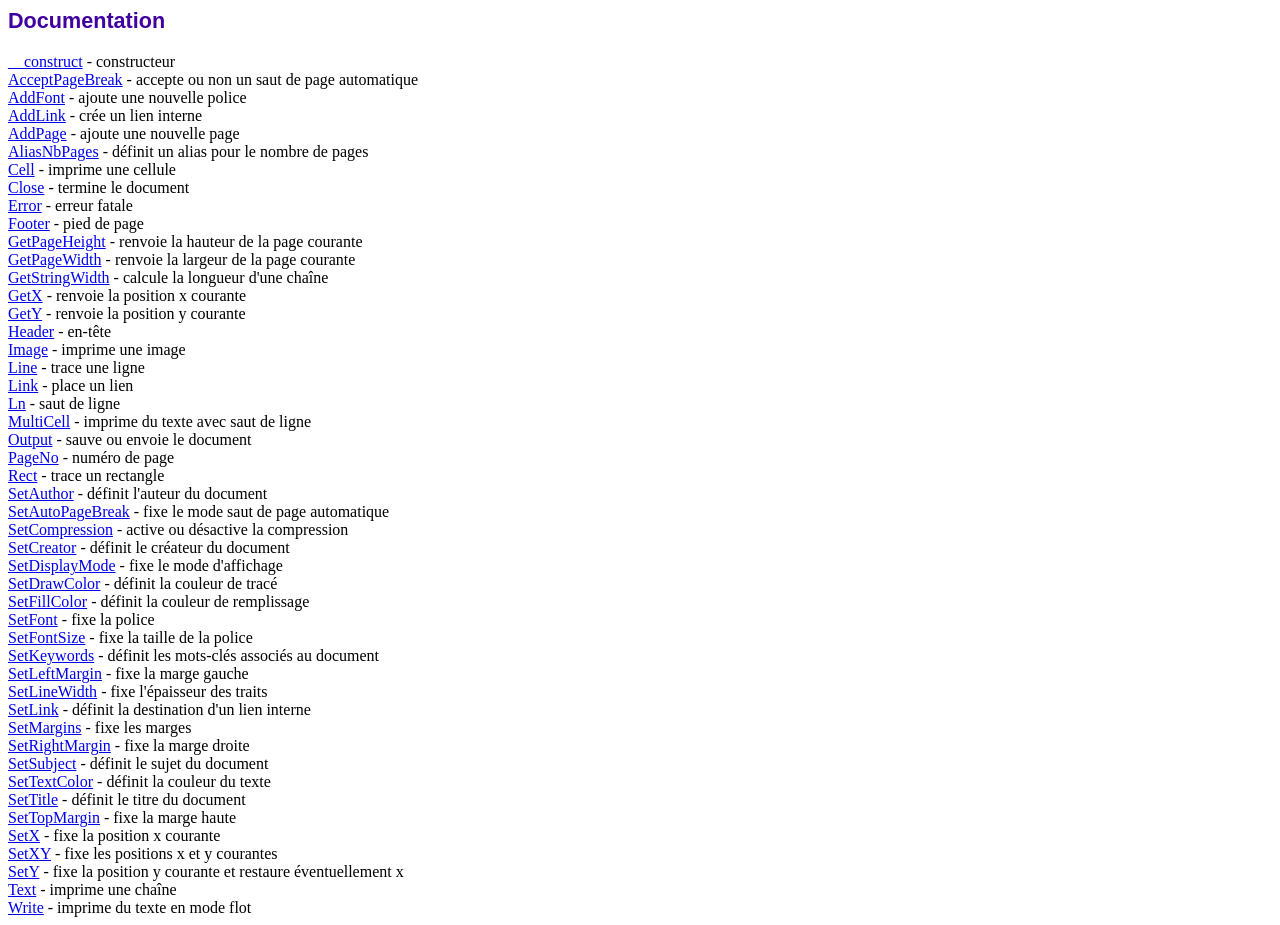
<file: PHPpure/fpdf/doc/index.htm>
<!DOCTYPE html PUBLIC "-//W3C//DTD HTML 4.01 Transitional//EN">
<html>
<head>
<meta http-equiv="Content-Type" content="text/html; charset=UTF-8">
<title>Documentation</title>
<link type="text/css" rel="stylesheet" href="../fpdf.css">
</head>
<body>
<h1>Documentation</h1>
<a href="__construct.htm">__construct</a> - constructeur<br>
<a href="acceptpagebreak.htm">AcceptPageBreak</a> - accepte ou non un saut de page automatique<br>
<a href="addfont.htm">AddFont</a> - ajoute une nouvelle police<br>
<a href="addlink.htm">AddLink</a> - crée un lien interne<br>
<a href="addpage.htm">AddPage</a> - ajoute une nouvelle page<br>
<a href="aliasnbpages.htm">AliasNbPages</a> - définit un alias pour le nombre de pages<br>
<a href="cell.htm">Cell</a> - imprime une cellule<br>
<a href="close.htm">Close</a> - termine le document<br>
<a href="error.htm">Error</a> - erreur fatale<br>
<a href="footer.htm">Footer</a> - pied de page<br>
<a href="getpageheight.htm">GetPageHeight</a> - renvoie la hauteur de la page courante<br>
<a href="getpagewidth.htm">GetPageWidth</a> - renvoie la largeur de la page courante<br>
<a href="getstringwidth.htm">GetStringWidth</a> - calcule la longueur d'une chaîne<br>
<a href="getx.htm">GetX</a> - renvoie la position x courante<br>
<a href="gety.htm">GetY</a> - renvoie la position y courante<br>
<a href="header.htm">Header</a> - en-tête<br>
<a href="image.htm">Image</a> - imprime une image<br>
<a href="line.htm">Line</a> - trace une ligne<br>
<a href="link.htm">Link</a> - place un lien<br>
<a href="ln.htm">Ln</a> - saut de ligne<br>
<a href="multicell.htm">MultiCell</a> - imprime du texte avec saut de ligne<br>
<a href="output.htm">Output</a> - sauve ou envoie le document<br>
<a href="pageno.htm">PageNo</a> - numéro de page<br>
<a href="rect.htm">Rect</a> - trace un rectangle<br>
<a href="setauthor.htm">SetAuthor</a> - définit l'auteur du document<br>
<a href="setautopagebreak.htm">SetAutoPageBreak</a> - fixe le mode saut de page automatique<br>
<a href="setcompression.htm">SetCompression</a> - active ou désactive la compression<br>
<a href="setcreator.htm">SetCreator</a> - définit le créateur du document<br>
<a href="setdisplaymode.htm">SetDisplayMode</a> - fixe le mode d'affichage<br>
<a href="setdrawcolor.htm">SetDrawColor</a> - définit la couleur de tracé<br>
<a href="setfillcolor.htm">SetFillColor</a> - définit la couleur de remplissage<br>
<a href="setfont.htm">SetFont</a> - fixe la police<br>
<a href="setfontsize.htm">SetFontSize</a> - fixe la taille de la police<br>
<a href="setkeywords.htm">SetKeywords</a> - définit les mots-clés associés au document<br>
<a href="setleftmargin.htm">SetLeftMargin</a> - fixe la marge gauche<br>
<a href="setlinewidth.htm">SetLineWidth</a> - fixe l'épaisseur des traits<br>
<a href="setlink.htm">SetLink</a> - définit la destination d'un lien interne<br>
<a href="setmargins.htm">SetMargins</a> - fixe les marges<br>
<a href="setrightmargin.htm">SetRightMargin</a> - fixe la marge droite<br>
<a href="setsubject.htm">SetSubject</a> - définit le sujet du document<br>
<a href="settextcolor.htm">SetTextColor</a> - définit la couleur du texte<br>
<a href="settitle.htm">SetTitle</a> - définit le titre du document<br>
<a href="settopmargin.htm">SetTopMargin</a> - fixe la marge haute<br>
<a href="setx.htm">SetX</a> - fixe la position x courante<br>
<a href="setxy.htm">SetXY</a> - fixe les positions x et y courantes<br>
<a href="sety.htm">SetY</a> - fixe la position y courante et restaure éventuellement x<br>
<a href="text.htm">Text</a> - imprime une chaîne<br>
<a href="write.htm">Write</a> - imprime du texte en mode flot<br>
</body>
</html>
</file>
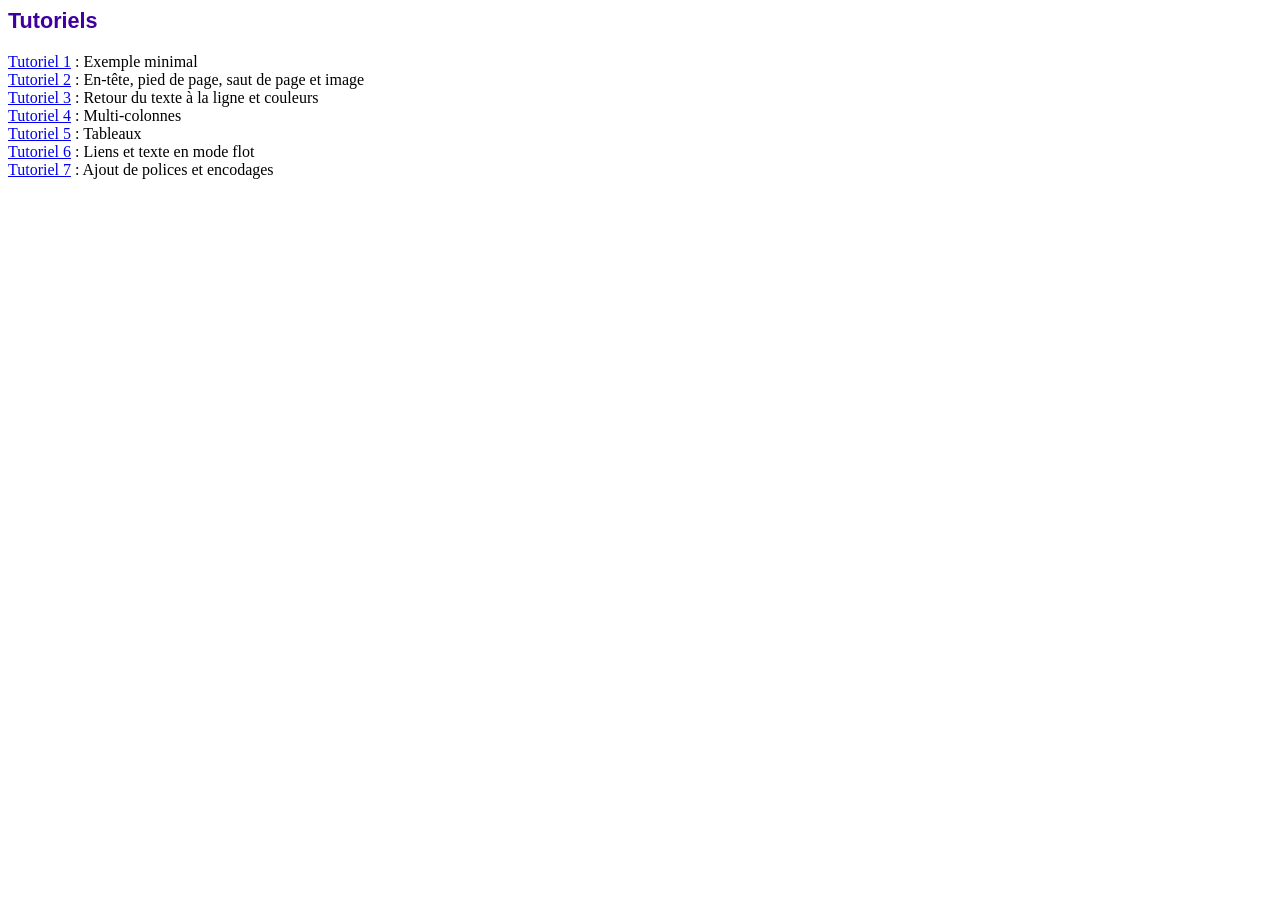
<file: PHPpure/fpdf/tutorial/index.htm>
<!DOCTYPE html PUBLIC "-//W3C//DTD HTML 4.01 Transitional//EN">
<html>
<head>
<meta http-equiv="Content-Type" content="text/html; charset=UTF-8">
<title>Tutoriels</title>
<link type="text/css" rel="stylesheet" href="../fpdf.css">
</head>
<body>
<h1>Tutoriels</h1>
<ul style="list-style-type:none; margin-left:0; padding-left:0">
<li><a href="tuto1.htm">Tutoriel 1</a> : Exemple minimal</li>
<li><a href="tuto2.htm">Tutoriel 2</a> : En-tête, pied de page, saut de page et image</li>
<li><a href="tuto3.htm">Tutoriel 3</a> : Retour du texte à la ligne et couleurs</li>
<li><a href="tuto4.htm">Tutoriel 4</a> : Multi-colonnes</li>
<li><a href="tuto5.htm">Tutoriel 5</a> : Tableaux</li>
<li><a href="tuto6.htm">Tutoriel 6</a> : Liens et texte en mode flot</li>
<li><a href="tuto7.htm">Tutoriel 7</a> : Ajout de polices et encodages</li>
</ul>
</body>
</html>
</file>
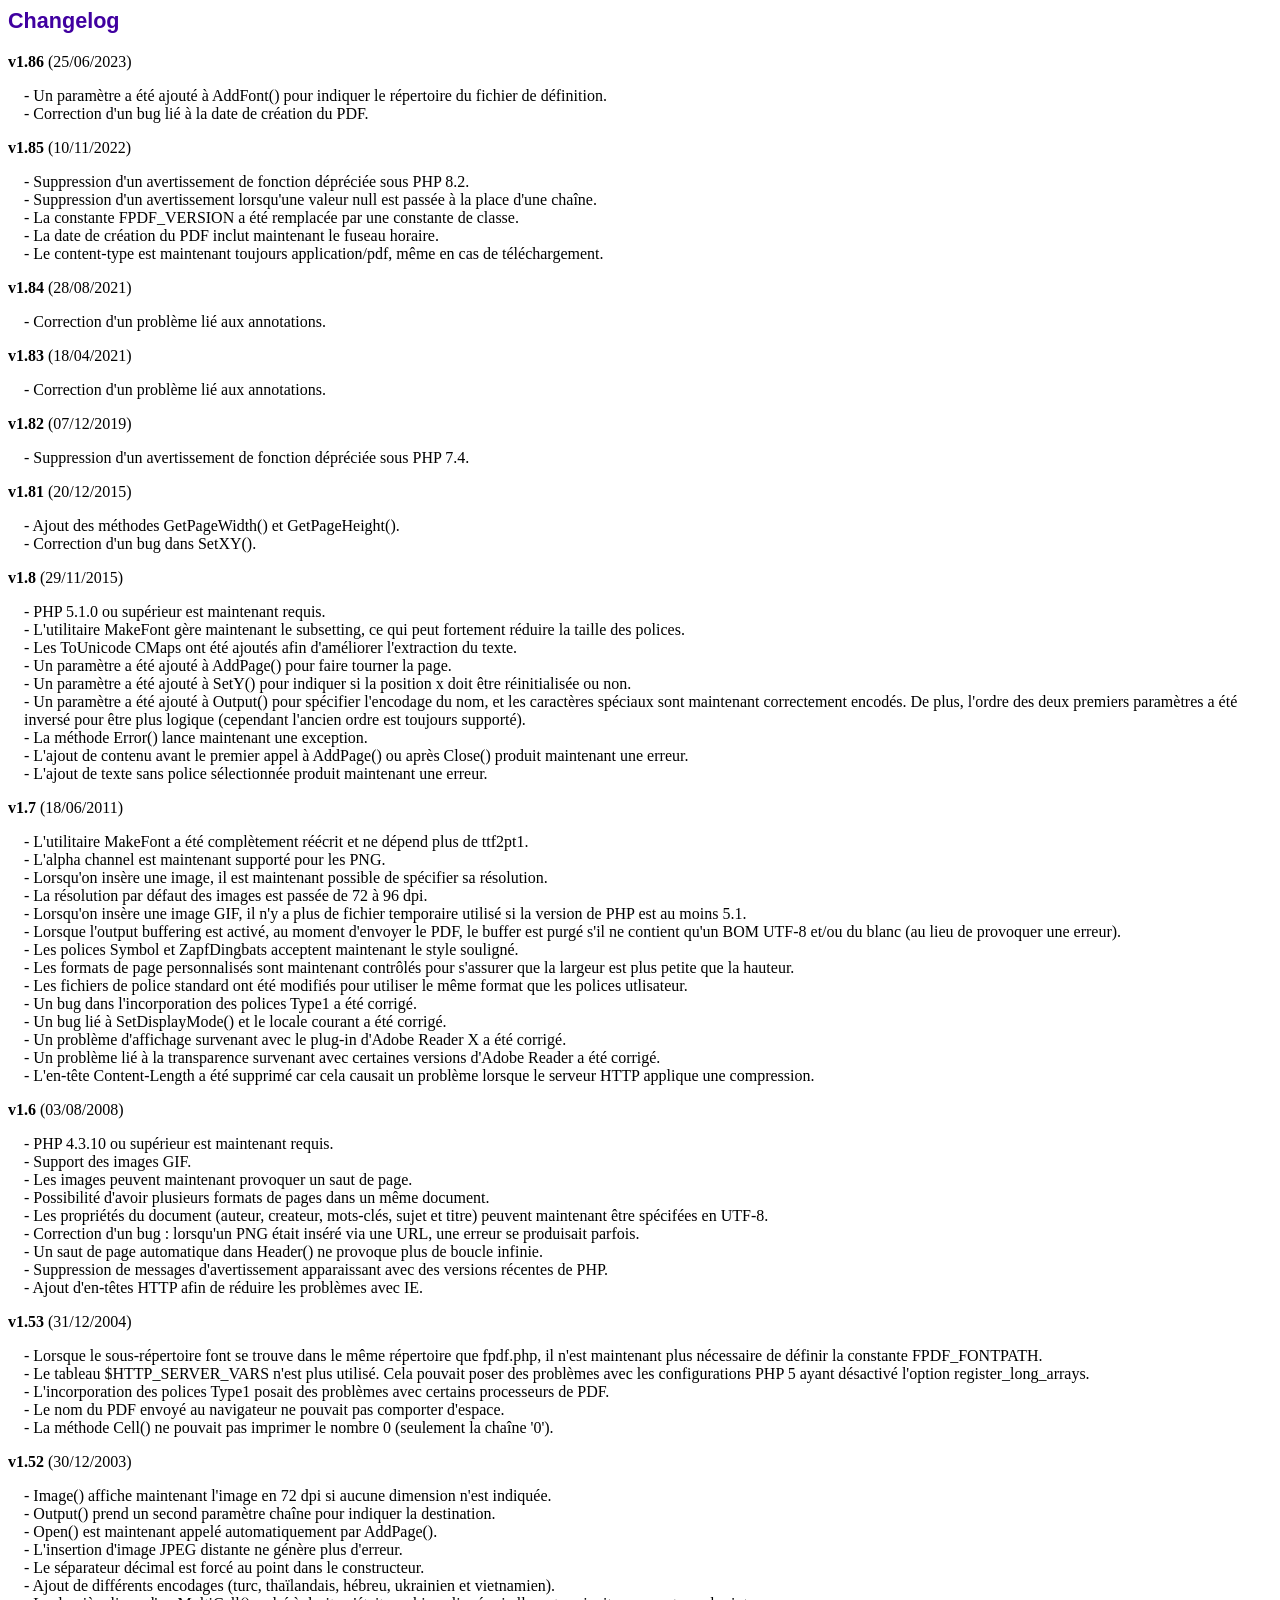
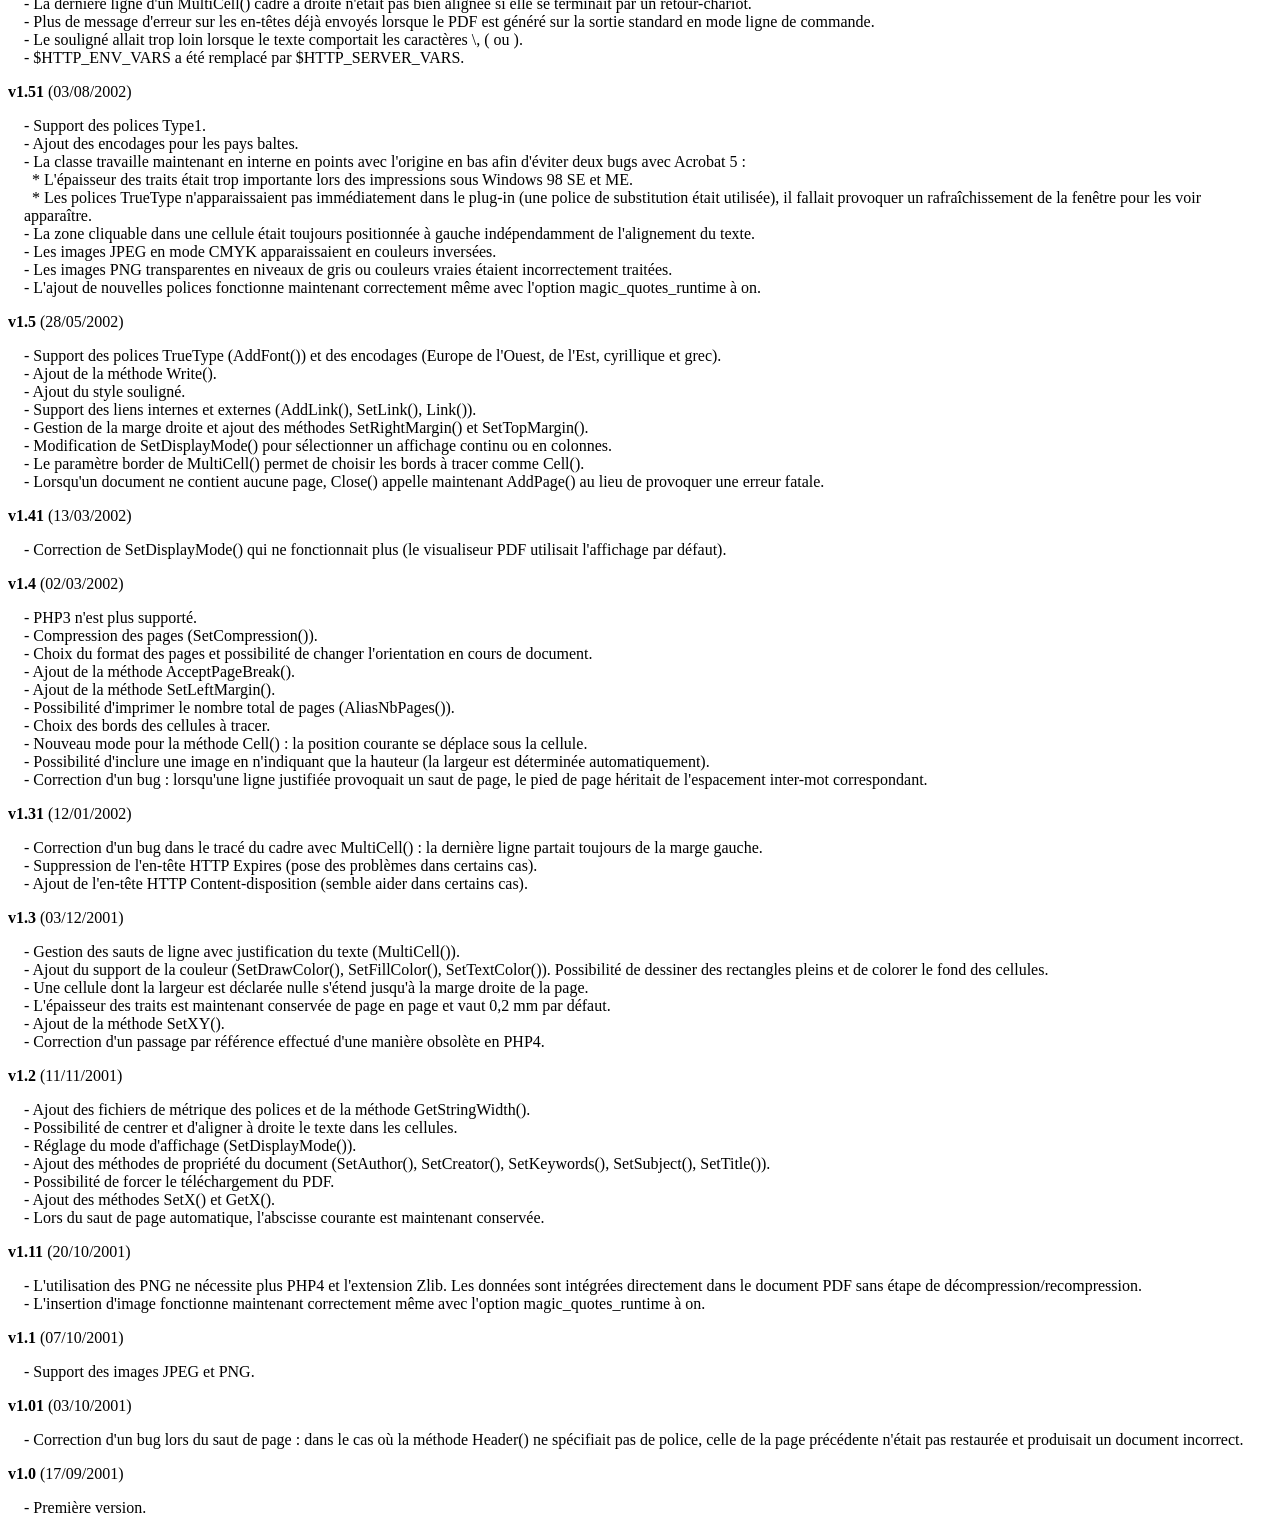
<file: PHPpure/fpdf/changelog.htm>
<!DOCTYPE html PUBLIC "-//W3C//DTD HTML 4.01 Transitional//EN">
<html>
<head>
<meta http-equiv="Content-Type" content="text/html; charset=UTF-8">
<title>Changelog</title>
<link type="text/css" rel="stylesheet" href="fpdf.css">
<style type="text/css">
dd {margin:1em 0 1em 1em}
</style>
</head>
<body>
<h1>Changelog</h1>
<dl>
<dt><strong>v1.86</strong> (25/06/2023)</dt>
<dd>
- Un paramètre a été ajouté à AddFont() pour indiquer le répertoire du fichier de définition.<br>
- Correction d'un bug lié à la date de création du PDF.<br>
</dd>
<dt><strong>v1.85</strong> (10/11/2022)</dt>
<dd>
- Suppression d'un avertissement de fonction dépréciée sous PHP 8.2.<br>
- Suppression d'un avertissement lorsqu'une valeur null est passée à la place d'une chaîne.<br>
- La constante FPDF_VERSION a été remplacée par une constante de classe.<br>
- La date de création du PDF inclut maintenant le fuseau horaire.<br>
- Le content-type est maintenant toujours application/pdf, même en cas de téléchargement.<br>
</dd>
<dt><strong>v1.84</strong> (28/08/2021)</dt>
<dd>
- Correction d'un problème lié aux annotations.<br>
</dd>
<dt><strong>v1.83</strong> (18/04/2021)</dt>
<dd>
- Correction d'un problème lié aux annotations.<br>
</dd>
<dt><strong>v1.82</strong> (07/12/2019)</dt>
<dd>
- Suppression d'un avertissement de fonction dépréciée sous PHP 7.4.<br>
</dd>
<dt><strong>v1.81</strong> (20/12/2015)</dt>
<dd>
- Ajout des méthodes GetPageWidth() et GetPageHeight().<br>
- Correction d'un bug dans SetXY().<br>
</dd>
<dt><strong>v1.8</strong> (29/11/2015)</dt>
<dd>
- PHP 5.1.0 ou supérieur est maintenant requis.<br>
- L'utilitaire MakeFont gère maintenant le subsetting, ce qui peut fortement réduire la taille des polices.<br>
- Les ToUnicode CMaps ont été ajoutés afin d'améliorer l'extraction du texte.<br>
- Un paramètre a été ajouté à AddPage() pour faire tourner la page.<br>
- Un paramètre a été ajouté à SetY() pour indiquer si la position x doit être réinitialisée ou non.<br>
- Un paramètre a été ajouté à Output() pour spécifier l'encodage du nom, et les caractères spéciaux sont maintenant correctement encodés. De plus, l'ordre des deux premiers paramètres a été inversé pour être plus logique (cependant l'ancien ordre est toujours supporté).<br>
- La méthode Error() lance maintenant une exception.<br>
- L'ajout de contenu avant le premier appel à AddPage() ou après Close() produit maintenant une erreur.<br>
- L'ajout de texte sans police sélectionnée produit maintenant une erreur.<br>
</dd>
<dt><strong>v1.7</strong> (18/06/2011)</dt>
<dd>
- L'utilitaire MakeFont a été complètement réécrit et ne dépend plus de ttf2pt1.<br>
- L'alpha channel est maintenant supporté pour les PNG.<br>
- Lorsqu'on insère une image, il est maintenant possible de spécifier sa résolution.<br>
- La résolution par défaut des images est passée de 72 à 96 dpi.<br>
- Lorsqu'on insère une image GIF, il n'y a plus de fichier temporaire utilisé si la version de PHP est au moins 5.1.<br>
- Lorsque l'output buffering est activé, au moment d'envoyer le PDF, le buffer est purgé s'il ne contient qu'un BOM UTF-8 et/ou du blanc (au lieu de provoquer une erreur).<br>
- Les polices Symbol et ZapfDingbats acceptent maintenant le style souligné.<br>
- Les formats de page personnalisés sont maintenant contrôlés pour s'assurer que la largeur est plus petite que la hauteur.<br>
- Les fichiers de police standard ont été modifiés pour utiliser le même format que les polices utlisateur.<br>
- Un bug dans l'incorporation des polices Type1 a été corrigé.<br>
- Un bug lié à SetDisplayMode() et le locale courant a été corrigé.<br>
- Un problème d'affichage survenant avec le plug-in d'Adobe Reader X a été corrigé.<br>
- Un problème lié à la transparence survenant avec certaines versions d'Adobe Reader a été corrigé.<br>
- L'en-tête Content-Length a été supprimé car cela causait un problème lorsque le serveur HTTP applique une compression.<br>
</dd>
<dt><strong>v1.6</strong> (03/08/2008)</dt>
<dd>
- PHP 4.3.10 ou supérieur est maintenant requis.<br>
- Support des images GIF.<br>
- Les images peuvent maintenant provoquer un saut de page.<br>
- Possibilité d'avoir plusieurs formats de pages dans un même document.<br>
- Les propriétés du document (auteur, createur, mots-clés, sujet et titre) peuvent maintenant être spécifées en UTF-8.<br>
- Correction d'un bug : lorsqu'un PNG était inséré via une URL, une erreur se produisait parfois.<br>
- Un saut de page automatique dans Header() ne provoque plus de boucle infinie.<br>
- Suppression de messages d'avertissement apparaissant avec des versions récentes de PHP.<br>
- Ajout d'en-têtes HTTP afin de réduire les problèmes avec IE.<br>
</dd>
<dt><strong>v1.53</strong> (31/12/2004)</dt>
<dd>
- Lorsque le sous-répertoire font se trouve dans le même répertoire que fpdf.php, il n'est maintenant plus nécessaire de définir la constante FPDF_FONTPATH.<br>
- Le tableau $HTTP_SERVER_VARS n'est plus utilisé. Cela pouvait poser des problèmes avec les configurations PHP 5 ayant désactivé l'option register_long_arrays.<br>
- L'incorporation des polices Type1 posait des problèmes avec certains processeurs de PDF.<br>
- Le nom du PDF envoyé au navigateur ne pouvait pas comporter d'espace.<br>
- La méthode Cell() ne pouvait pas imprimer le nombre 0 (seulement la chaîne '0').<br>
</dd>
<dt><strong>v1.52</strong> (30/12/2003)</dt>
<dd>
- Image() affiche maintenant l'image en 72 dpi si aucune dimension n'est indiquée.<br>
- Output() prend un second paramètre chaîne pour indiquer la destination.<br>
- Open() est maintenant appelé automatiquement par AddPage().<br>
- L'insertion d'image JPEG distante ne génère plus d'erreur.<br>
- Le séparateur décimal est forcé au point dans le constructeur.<br>
- Ajout de différents encodages (turc, thaïlandais, hébreu, ukrainien et vietnamien).<br>
- La dernière ligne d'un MultiCell() cadré à droite n'était pas bien alignée si elle se terminait par un retour-chariot.<br>
- Plus de message d'erreur sur les en-têtes déjà envoyés lorsque le PDF est généré sur la sortie standard en mode ligne de commande.<br>
- Le souligné allait trop loin lorsque le texte comportait les caractères \, ( ou ).<br>
- $HTTP_ENV_VARS a été remplacé par $HTTP_SERVER_VARS.<br>
</dd>
<dt><strong>v1.51</strong> (03/08/2002)</dt>
<dd>
- Support des polices Type1.<br>
- Ajout des encodages pour les pays baltes.<br>
- La classe travaille maintenant en interne en points avec l'origine en bas afin d'éviter deux bugs avec Acrobat 5 :<br>&nbsp;&nbsp;* L'épaisseur des traits était trop importante lors des impressions sous Windows 98 SE et ME.<br>&nbsp;&nbsp;* Les polices TrueType n'apparaissaient pas immédiatement dans le plug-in (une police de substitution était utilisée), il fallait provoquer un rafraîchissement de la fenêtre pour les voir apparaître.<br>
- La zone cliquable dans une cellule était toujours positionnée à gauche indépendamment de l'alignement du texte.<br>
- Les images JPEG en mode CMYK apparaissaient en couleurs inversées.<br>
- Les images PNG transparentes en niveaux de gris ou couleurs vraies étaient incorrectement traitées.<br>
- L'ajout de nouvelles polices fonctionne maintenant correctement même avec l'option magic_quotes_runtime à on.<br>
</dd>
<dt><strong>v1.5</strong> (28/05/2002)</dt>
<dd>
- Support des polices TrueType (AddFont()) et des encodages (Europe de l'Ouest, de l'Est, cyrillique et grec).<br>
- Ajout de la méthode Write().<br>
- Ajout du style souligné.<br>
- Support des liens internes et externes (AddLink(), SetLink(), Link()).<br>
- Gestion de la marge droite et ajout des méthodes SetRightMargin() et SetTopMargin().<br>
- Modification de SetDisplayMode() pour sélectionner un affichage continu ou en colonnes.<br>
- Le paramètre border de MultiCell() permet de choisir les bords à tracer comme Cell().<br>
- Lorsqu'un document ne contient aucune page, Close() appelle maintenant AddPage() au lieu de provoquer une erreur fatale.<br>
</dd>
<dt><strong>v1.41</strong> (13/03/2002)</dt>
<dd>
- Correction de SetDisplayMode() qui ne fonctionnait plus (le visualiseur PDF utilisait l'affichage par défaut).<br>
</dd>
<dt><strong>v1.4</strong> (02/03/2002)</dt>
<dd>
- PHP3 n'est plus supporté.<br>
- Compression des pages (SetCompression()).<br>
- Choix du format des pages et possibilité de changer l'orientation en cours de document.<br>
- Ajout de la méthode AcceptPageBreak().<br>
- Ajout de la méthode SetLeftMargin().<br>
- Possibilité d'imprimer le nombre total de pages (AliasNbPages()).<br>
- Choix des bords des cellules à tracer.<br>
- Nouveau mode pour la méthode Cell() : la position courante se déplace sous la cellule.<br>
- Possibilité d'inclure une image en n'indiquant que la hauteur (la largeur est déterminée automatiquement).<br>
- Correction d'un bug : lorsqu'une ligne justifiée provoquait un saut de page, le pied de page héritait de l'espacement inter-mot correspondant.<br>
</dd>
<dt><strong>v1.31</strong> (12/01/2002)</dt>
<dd>
- Correction d'un bug dans le tracé du cadre avec MultiCell() : la dernière ligne partait toujours de la marge gauche.<br>
- Suppression de l'en-tête HTTP Expires (pose des problèmes dans certains cas).<br>
- Ajout de l'en-tête HTTP Content-disposition (semble aider dans certains cas).<br>
</dd>
<dt><strong>v1.3</strong> (03/12/2001)</dt>
<dd>
- Gestion des sauts de ligne avec justification du texte (MultiCell()).<br>
- Ajout du support de la couleur (SetDrawColor(), SetFillColor(), SetTextColor()). Possibilité de dessiner des rectangles pleins et de colorer le fond des cellules.<br>
- Une cellule dont la largeur est déclarée nulle s'étend jusqu'à la marge droite de la page.<br>
- L'épaisseur des traits est maintenant conservée de page en page et vaut 0,2 mm par défaut.<br>
- Ajout de la méthode SetXY().<br>
- Correction d'un passage par référence effectué d'une manière obsolète en PHP4.<br>
</dd>
<dt><strong>v1.2</strong> (11/11/2001)</dt>
<dd>
- Ajout des fichiers de métrique des polices et de la méthode GetStringWidth().<br>
- Possibilité de centrer et d'aligner à droite le texte dans les cellules.<br>
- Réglage du mode d'affichage (SetDisplayMode()).<br>
- Ajout des méthodes de propriété du document (SetAuthor(), SetCreator(), SetKeywords(), SetSubject(), SetTitle()).<br>
- Possibilité de forcer le téléchargement du PDF.<br>
- Ajout des méthodes SetX() et GetX().<br>
- Lors du saut de page automatique, l'abscisse courante est maintenant conservée.<br>
</dd>
<dt><strong>v1.11</strong> (20/10/2001)</dt>
<dd>
- L'utilisation des PNG ne nécessite plus PHP4 et l'extension Zlib. Les données sont intégrées directement dans le document PDF sans étape de décompression/recompression.<br>
- L'insertion d'image fonctionne maintenant correctement même avec l'option magic_quotes_runtime à on.<br>
</dd>
<dt><strong>v1.1</strong> (07/10/2001)</dt>
<dd>
- Support des images JPEG et PNG.<br>
</dd>
<dt><strong>v1.01</strong> (03/10/2001)</dt>
<dd>
- Correction d'un bug lors du saut de page : dans le cas où la méthode Header() ne spécifiait pas de police, celle de la page précédente n'était pas restaurée et produisait un document incorrect.<br>
</dd>
<dt><strong>v1.0</strong> (17/09/2001)</dt>
<dd>
- Première version.<br>
</dd>
</dl>
</body>
</html>
</file>
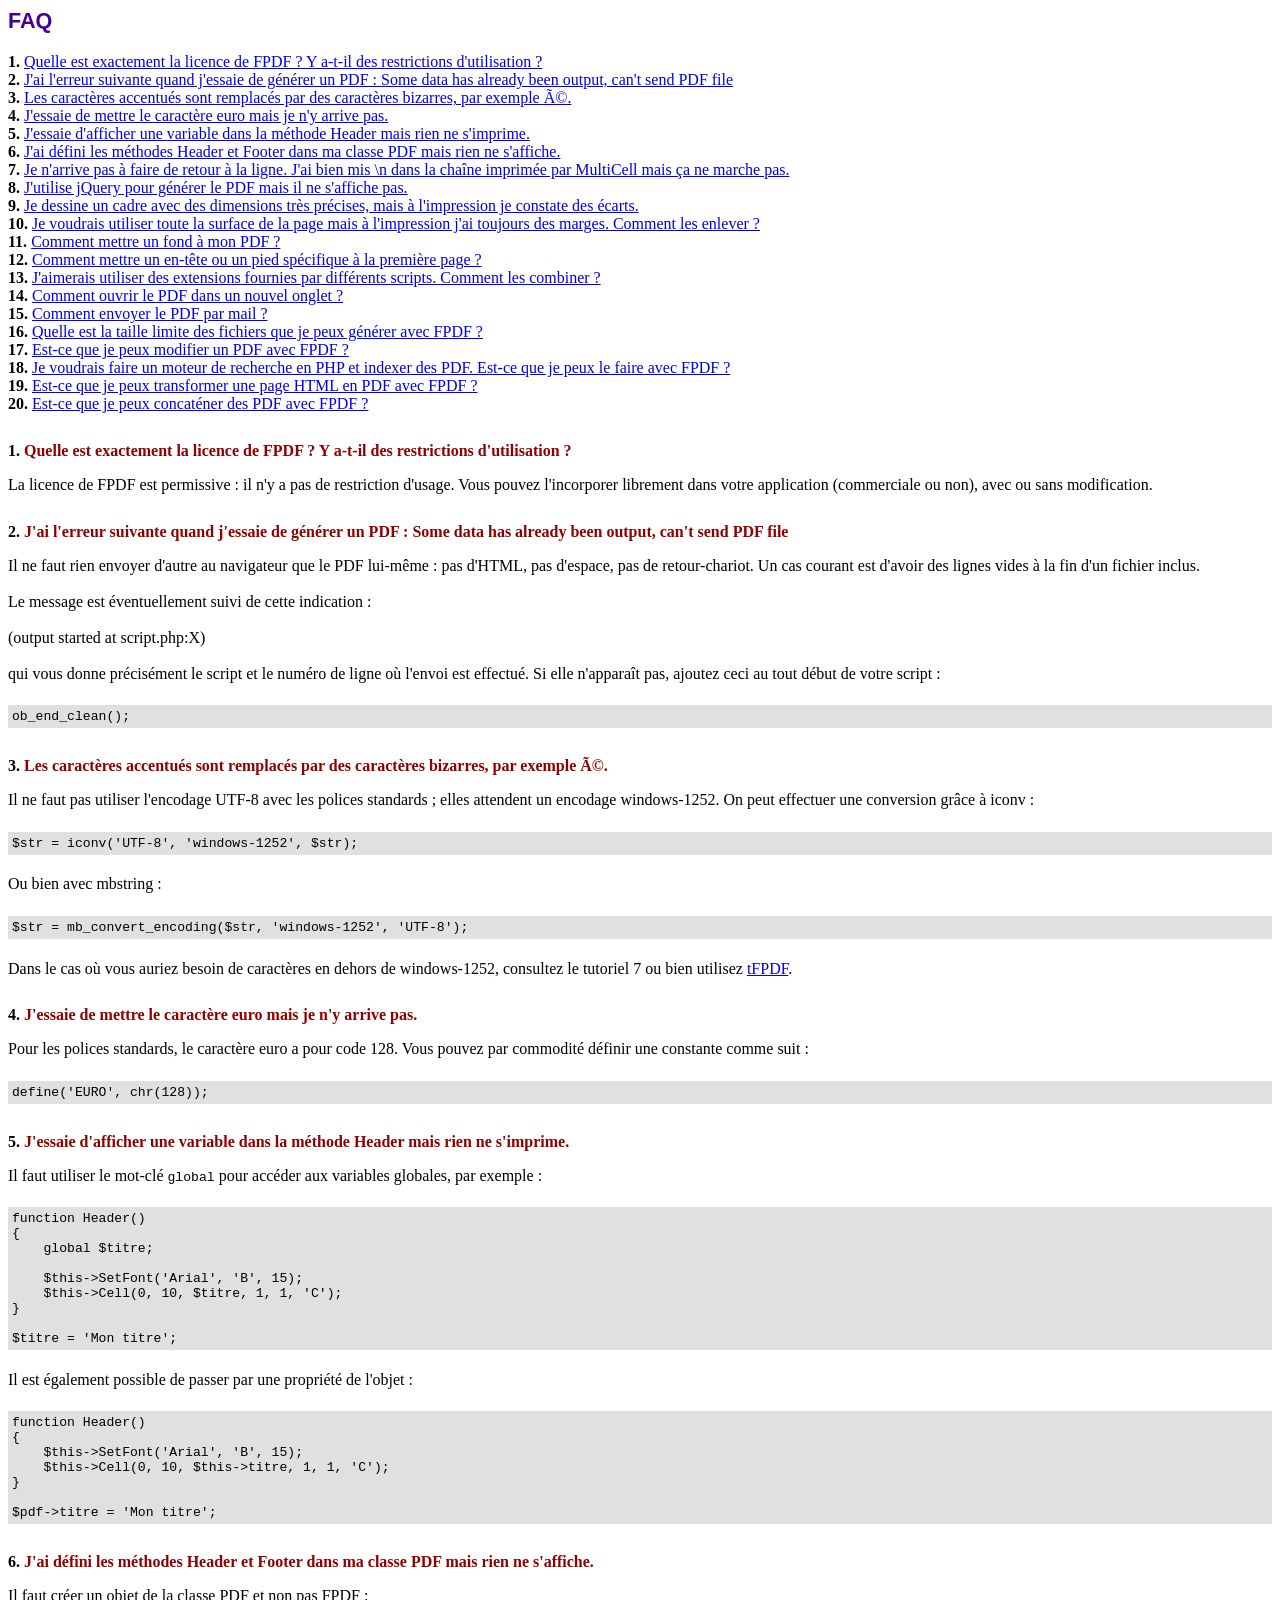
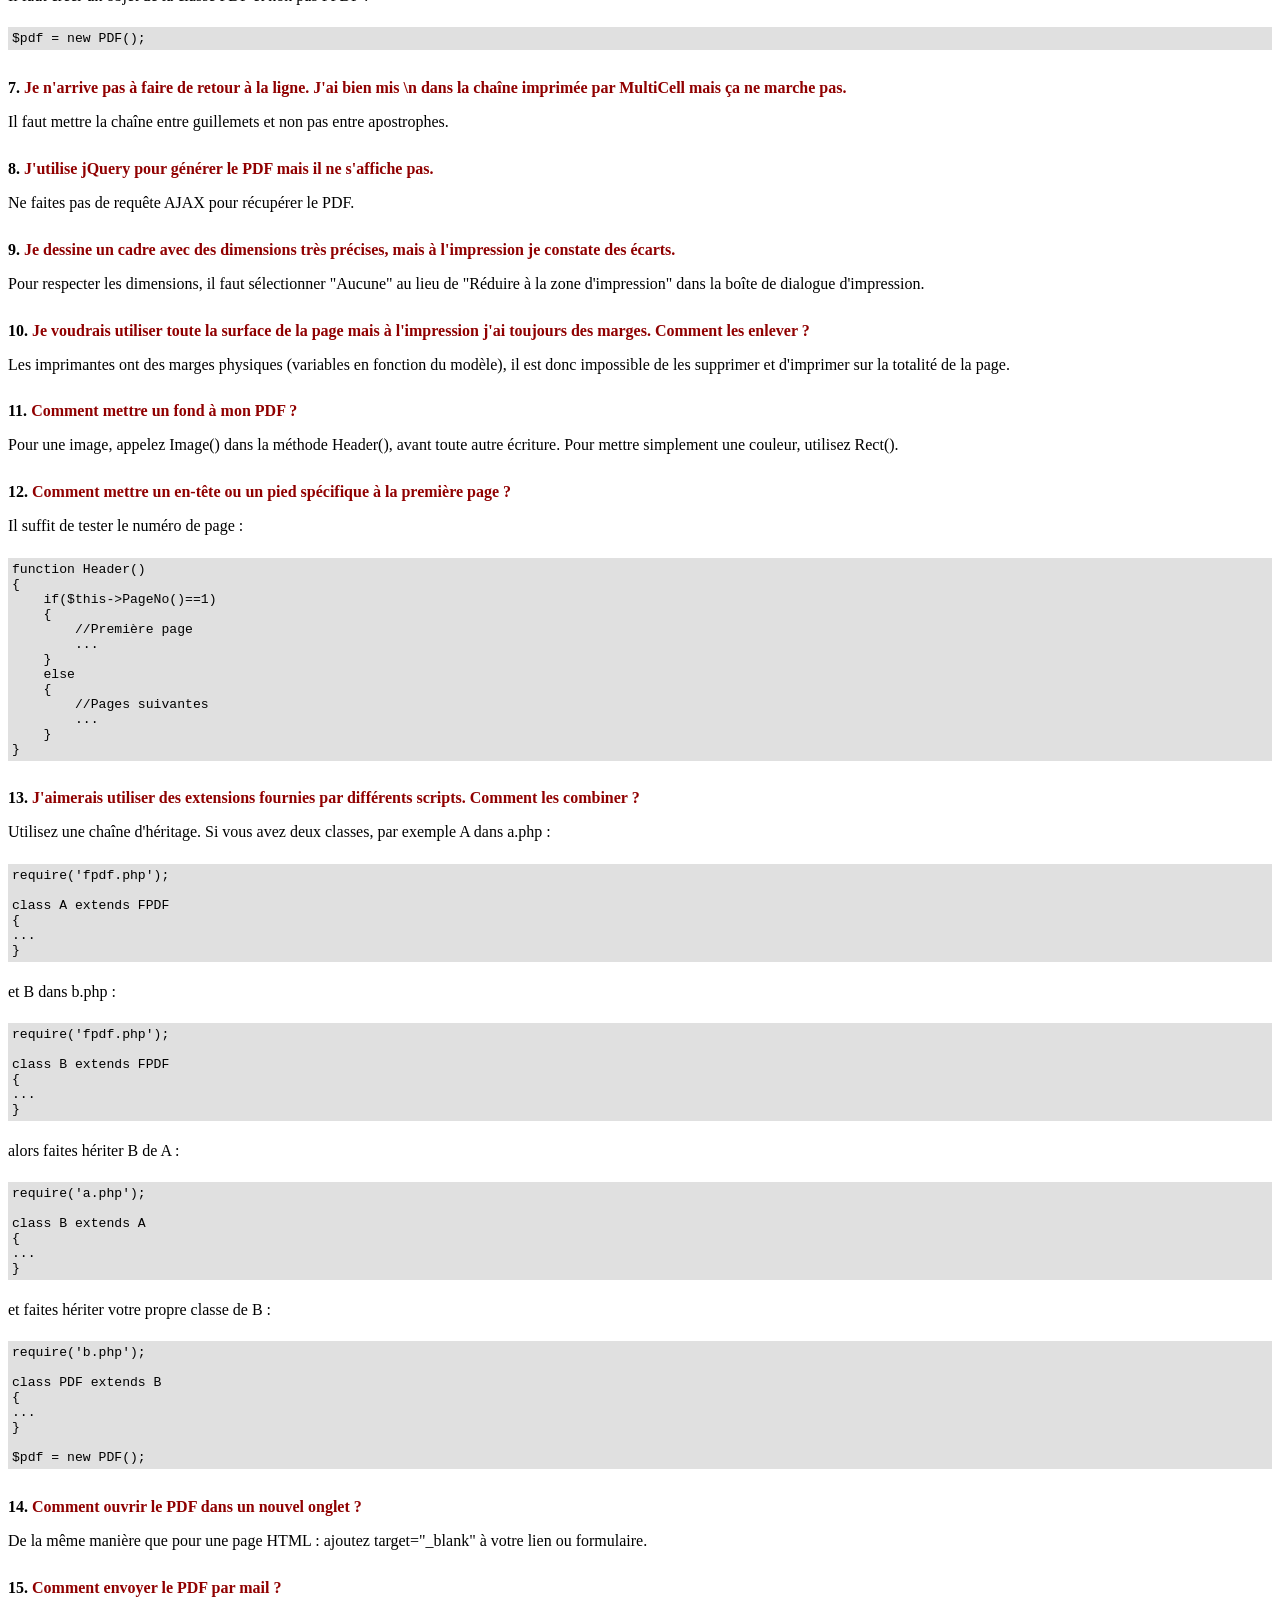
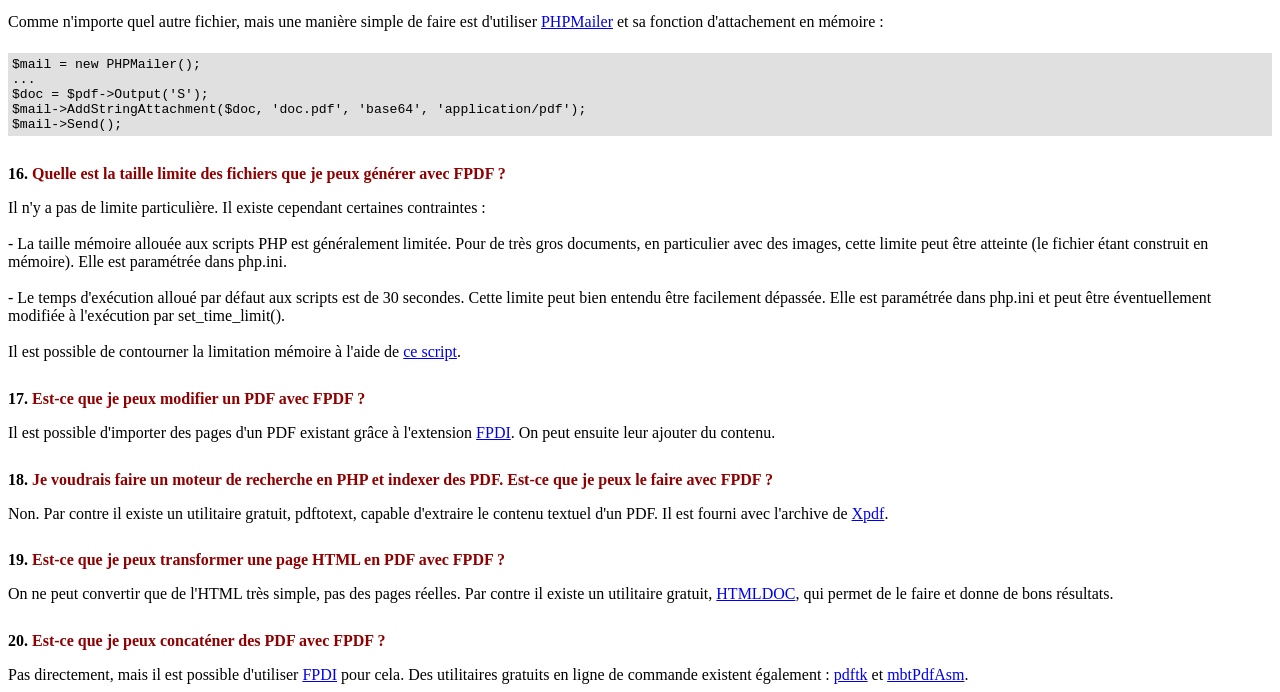
<file: PHPpure/fpdf/FAQ.htm>
<!DOCTYPE html PUBLIC "-//W3C//DTD HTML 4.01 Transitional//EN">
<html>
<head>
<meta http-equiv="Content-Type" content="text/html; charset=UTF-8">
<title>FAQ</title>
<link type="text/css" rel="stylesheet" href="fpdf.css">
<style type="text/css">
ul {list-style-type:none; margin:0; padding:0}
ul#answers li {margin-top:1.8em}
.question {font-weight:bold; color:#900000}
</style>
</head>
<body>
<h1>FAQ</h1>
<ul>
<li><b>1.</b> <a href='#q1'>Quelle est exactement la licence de FPDF ? Y a-t-il des restrictions d'utilisation ?</a></li>
<li><b>2.</b> <a href='#q2'>J'ai l'erreur suivante quand j'essaie de générer un PDF : Some data has already been output, can't send PDF file</a></li>
<li><b>3.</b> <a href='#q3'>Les caractères accentués sont remplacés par des caractères bizarres, par exemple Ã©.</a></li>
<li><b>4.</b> <a href='#q4'>J'essaie de mettre le caractère euro mais je n'y arrive pas.</a></li>
<li><b>5.</b> <a href='#q5'>J'essaie d'afficher une variable dans la méthode Header mais rien ne s'imprime.</a></li>
<li><b>6.</b> <a href='#q6'>J'ai défini les méthodes Header et Footer dans ma classe PDF mais rien ne s'affiche.</a></li>
<li><b>7.</b> <a href='#q7'>Je n'arrive pas à faire de retour à la ligne. J'ai bien mis \n dans la chaîne imprimée par MultiCell mais ça ne marche pas.</a></li>
<li><b>8.</b> <a href='#q8'>J'utilise jQuery pour générer le PDF mais il ne s'affiche pas.</a></li>
<li><b>9.</b> <a href='#q9'>Je dessine un cadre avec des dimensions très précises, mais à l'impression je constate des écarts.</a></li>
<li><b>10.</b> <a href='#q10'>Je voudrais utiliser toute la surface de la page mais à l'impression j'ai toujours des marges. Comment les enlever ?</a></li>
<li><b>11.</b> <a href='#q11'>Comment mettre un fond à mon PDF ?</a></li>
<li><b>12.</b> <a href='#q12'>Comment mettre un en-tête ou un pied spécifique à la première page ?</a></li>
<li><b>13.</b> <a href='#q13'>J'aimerais utiliser des extensions fournies par différents scripts. Comment les combiner ?</a></li>
<li><b>14.</b> <a href='#q14'>Comment ouvrir le PDF dans un nouvel onglet ?</a></li>
<li><b>15.</b> <a href='#q15'>Comment envoyer le PDF par mail ?</a></li>
<li><b>16.</b> <a href='#q16'>Quelle est la taille limite des fichiers que je peux générer avec FPDF ?</a></li>
<li><b>17.</b> <a href='#q17'>Est-ce que je peux modifier un PDF avec FPDF ?</a></li>
<li><b>18.</b> <a href='#q18'>Je voudrais faire un moteur de recherche en PHP et indexer des PDF. Est-ce que je peux le faire avec FPDF ?</a></li>
<li><b>19.</b> <a href='#q19'>Est-ce que je peux transformer une page HTML en PDF avec FPDF ?</a></li>
<li><b>20.</b> <a href='#q20'>Est-ce que je peux concaténer des PDF avec FPDF ?</a></li>
</ul>

<ul id='answers'>
<li id='q1'>
<p><b>1.</b> <span class='question'>Quelle est exactement la licence de FPDF ? Y a-t-il des restrictions d'utilisation ?</span></p>
La licence de FPDF est permissive : il n'y a pas de restriction d'usage. Vous pouvez l'incorporer
librement dans votre application (commerciale ou non), avec ou sans modification.
</li>

<li id='q2'>
<p><b>2.</b> <span class='question'>J'ai l'erreur suivante quand j'essaie de générer un PDF : Some data has already been output, can't send PDF file</span></p>
Il ne faut rien envoyer d'autre au navigateur que le PDF lui-même : pas d'HTML, pas d'espace, pas de
retour-chariot. Un cas courant est d'avoir des lignes vides à la fin d'un fichier inclus.<br>
<br>
Le message est éventuellement suivi de cette indication :<br>
<br>
(output started at script.php:X)<br>
<br>
qui vous donne précisément le script et le numéro de ligne où l'envoi est effectué. Si elle n'apparaît pas,
ajoutez ceci au tout début de votre script :
<div class="doc-source">
<pre><code>ob_end_clean();</code></pre>
</div>
</li>

<li id='q3'>
<p><b>3.</b> <span class='question'>Les caractères accentués sont remplacés par des caractères bizarres, par exemple Ã©.</span></p>
Il ne faut pas utiliser l'encodage UTF-8 avec les polices standards ; elles attendent un encodage windows-1252.
On peut effectuer une conversion grâce à iconv :
<div class="doc-source">
<pre><code>$str = iconv('UTF-8', 'windows-1252', $str);</code></pre>
</div>
Ou bien avec mbstring :
<div class="doc-source">
<pre><code>$str = mb_convert_encoding($str, 'windows-1252', 'UTF-8');</code></pre>
</div>
Dans le cas où vous auriez besoin de caractères en dehors de windows-1252, consultez le tutoriel 7 ou bien
utilisez <a href="http://www.fpdf.org/?go=script&amp;id=92" target="_blank">tFPDF</a>.
</li>

<li id='q4'>
<p><b>4.</b> <span class='question'>J'essaie de mettre le caractère euro mais je n'y arrive pas.</span></p>
Pour les polices standards, le caractère euro a pour code 128. Vous pouvez par commodité définir
une constante comme suit :
<div class="doc-source">
<pre><code>define('EURO', chr(128));</code></pre>
</div>
</li>

<li id='q5'>
<p><b>5.</b> <span class='question'>J'essaie d'afficher une variable dans la méthode Header mais rien ne s'imprime.</span></p>
Il faut utiliser le mot-clé <code>global</code> pour accéder aux variables globales, par exemple :
<div class="doc-source">
<pre><code>function Header()
{
    global $titre;

    $this-&gt;SetFont('Arial', 'B', 15);
    $this-&gt;Cell(0, 10, $titre, 1, 1, 'C');
}

$titre = 'Mon titre';</code></pre>
</div>
Il est également possible de passer par une propriété de l'objet :
<div class="doc-source">
<pre><code>function Header()
{
    $this-&gt;SetFont('Arial', 'B', 15);
    $this-&gt;Cell(0, 10, $this-&gt;titre, 1, 1, 'C');
}

$pdf-&gt;titre = 'Mon titre';</code></pre>
</div>
</li>

<li id='q6'>
<p><b>6.</b> <span class='question'>J'ai défini les méthodes Header et Footer dans ma classe PDF mais rien ne s'affiche.</span></p>
Il faut créer un objet de la classe PDF et non pas FPDF :
<div class="doc-source">
<pre><code>$pdf = new PDF();</code></pre>
</div>
</li>

<li id='q7'>
<p><b>7.</b> <span class='question'>Je n'arrive pas à faire de retour à la ligne. J'ai bien mis \n dans la chaîne imprimée par MultiCell mais ça ne marche pas.</span></p>
Il faut mettre la chaîne entre guillemets et non pas entre apostrophes.
</li>

<li id='q8'>
<p><b>8.</b> <span class='question'>J'utilise jQuery pour générer le PDF mais il ne s'affiche pas.</span></p>
Ne faites pas de requête AJAX pour récupérer le PDF.
</li>

<li id='q9'>
<p><b>9.</b> <span class='question'>Je dessine un cadre avec des dimensions très précises, mais à l'impression je constate des écarts.</span></p>
Pour respecter les dimensions, il faut sélectionner "Aucune" au lieu de "Réduire à la zone d'impression"
dans la boîte de dialogue d'impression.
</li>

<li id='q10'>
<p><b>10.</b> <span class='question'>Je voudrais utiliser toute la surface de la page mais à l'impression j'ai toujours des marges. Comment les enlever ?</span></p>
Les imprimantes ont des marges physiques (variables en fonction du modèle), il est donc impossible de les
supprimer et d'imprimer sur la totalité de la page.
</li>

<li id='q11'>
<p><b>11.</b> <span class='question'>Comment mettre un fond à mon PDF ?</span></p>
Pour une image, appelez Image() dans la méthode Header(), avant toute autre écriture. Pour mettre simplement
une couleur, utilisez Rect().
</li>

<li id='q12'>
<p><b>12.</b> <span class='question'>Comment mettre un en-tête ou un pied spécifique à la première page ?</span></p>
Il suffit de tester le numéro de page :
<div class="doc-source">
<pre><code>function Header()
{
    if($this-&gt;PageNo()==1)
    {
        //Première page
        ...
    }
    else
    {
        //Pages suivantes
        ...
    }
}</code></pre>
</div>
</li>

<li id='q13'>
<p><b>13.</b> <span class='question'>J'aimerais utiliser des extensions fournies par différents scripts. Comment les combiner ?</span></p>
Utilisez une chaîne d'héritage. Si vous avez deux classes, par exemple A dans a.php :
<div class="doc-source">
<pre><code>require('fpdf.php');

class A extends FPDF
{
...
}</code></pre>
</div>
et B dans b.php :
<div class="doc-source">
<pre><code>require('fpdf.php');

class B extends FPDF
{
...
}</code></pre>
</div>
alors faites hériter B de A :
<div class="doc-source">
<pre><code>require('a.php');

class B extends A
{
...
}</code></pre>
</div>
et faites hériter votre propre classe de B :
<div class="doc-source">
<pre><code>require('b.php');

class PDF extends B
{
...
}

$pdf = new PDF();</code></pre>
</div>
</li>

<li id='q14'>
<p><b>14.</b> <span class='question'>Comment ouvrir le PDF dans un nouvel onglet ?</span></p>
De la même manière que pour une page HTML : ajoutez target="_blank" à votre lien ou formulaire.
</li>

<li id='q15'>
<p><b>15.</b> <span class='question'>Comment envoyer le PDF par mail ?</span></p>
Comme n'importe quel autre fichier, mais une manière simple de faire est d'utiliser
<a href="https://github.com/PHPMailer/PHPMailer" target="_blank">PHPMailer</a> et sa fonction d'attachement en mémoire :
<div class="doc-source">
<pre><code>$mail = new PHPMailer();
...
$doc = $pdf-&gt;Output('S');
$mail-&gt;AddStringAttachment($doc, 'doc.pdf', 'base64', 'application/pdf');
$mail-&gt;Send();</code></pre>
</div>
</li>

<li id='q16'>
<p><b>16.</b> <span class='question'>Quelle est la taille limite des fichiers que je peux générer avec FPDF ?</span></p>
Il n'y a pas de limite particulière. Il existe cependant certaines contraintes :
<br>
<br>
- La taille mémoire allouée aux scripts PHP est généralement limitée. Pour de très gros
documents, en particulier avec des images, cette limite peut être atteinte (le fichier étant
construit en mémoire). Elle est paramétrée dans php.ini.
<br>
<br>
- Le temps d'exécution alloué par défaut aux scripts est de 30 secondes. Cette limite peut bien
entendu être facilement dépassée. Elle est paramétrée dans php.ini et peut être éventuellement
modifiée à l'exécution par set_time_limit().
<br>
<br>
Il est possible de contourner la limitation mémoire à l'aide de <a href="http://www.fpdf.org/?go=script&amp;id=76" target="_blank">ce script</a>.
</li>

<li id='q17'>
<p><b>17.</b> <span class='question'>Est-ce que je peux modifier un PDF avec FPDF ?</span></p>
Il est possible d'importer des pages d'un PDF existant grâce à l'extension <a href="https://www.setasign.com/products/fpdi/about/" target="_blank">FPDI</a>.
On peut ensuite leur ajouter du contenu.
</li>

<li id='q18'>
<p><b>18.</b> <span class='question'>Je voudrais faire un moteur de recherche en PHP et indexer des PDF. Est-ce que je peux le faire avec FPDF ?</span></p>
Non. Par contre il existe un utilitaire gratuit, pdftotext, capable d'extraire le contenu textuel d'un PDF.
Il est fourni avec l'archive de <a href="https://www.xpdfreader.com" target="_blank">Xpdf</a>.
</li>

<li id='q19'>
<p><b>19.</b> <span class='question'>Est-ce que je peux transformer une page HTML en PDF avec FPDF ?</span></p>
On ne peut convertir que de l'HTML très simple, pas des pages réelles. Par contre il existe un utilitaire
gratuit, <a href="https://www.msweet.org/htmldoc/" target="_blank">HTMLDOC</a>, qui permet de le
faire et donne de bons résultats.
</li>

<li id='q20'>
<p><b>20.</b> <span class='question'>Est-ce que je peux concaténer des PDF avec FPDF ?</span></p>
Pas directement, mais il est possible d'utiliser <a href="https://www.setasign.com/products/fpdi/demos/concatenate-fake/" target="_blank">FPDI</a>
pour cela. Des utilitaires gratuits en ligne de commande existent également :
<a href="https://www.pdflabs.com/tools/pdftk-the-pdf-toolkit/" target="_blank">pdftk</a> et
<a href="http://thierry.schmit.free.fr/spip/spip.php?article4" target="_blank">mbtPdfAsm</a>.
</li>
</ul>
</body>
</html>
</file>
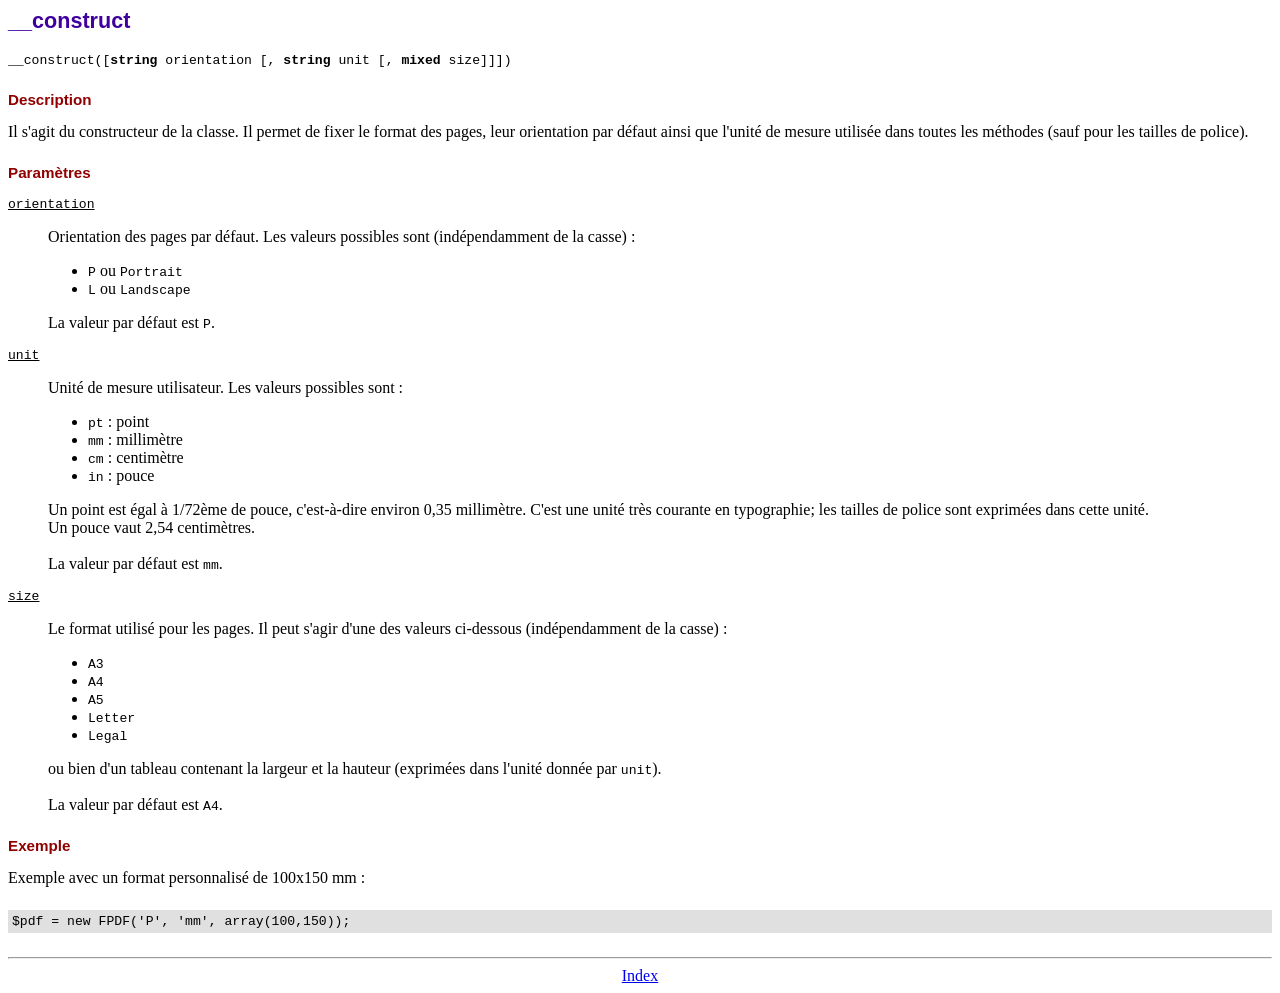
<file: PHPpure/fpdf/doc/__construct.htm>
<!DOCTYPE html PUBLIC "-//W3C//DTD HTML 4.01 Transitional//EN">
<html>
<head>
<meta http-equiv="Content-Type" content="text/html; charset=UTF-8">
<title>__construct</title>
<link type="text/css" rel="stylesheet" href="../fpdf.css">
</head>
<body>
<h1>__construct</h1>
<code>__construct([<b>string</b> orientation [, <b>string</b> unit [, <b>mixed</b> size]]])</code>
<h2>Description</h2>
Il s'agit du constructeur de la classe. Il permet de fixer le format des pages, leur
orientation par défaut ainsi que l'unité de mesure utilisée dans toutes les méthodes (sauf
pour les tailles de police).
<h2>Paramètres</h2>
<dl class="param">
<dt><code>orientation</code></dt>
<dd>
Orientation des pages par défaut. Les valeurs possibles sont (indépendamment de la casse) :
<ul>
<li><code>P</code> ou <code>Portrait</code></li>
<li><code>L</code> ou <code>Landscape</code></li>
</ul>
La valeur par défaut est <code>P</code>.
</dd>
<dt><code>unit</code></dt>
<dd>
Unité de mesure utilisateur. Les valeurs possibles sont :
<ul>
<li><code>pt</code> : point</li>
<li><code>mm</code> : millimètre</li>
<li><code>cm</code> : centimètre</li>
<li><code>in</code> : pouce</li>
</ul>
Un point est égal à 1/72ème de pouce, c'est-à-dire environ 0,35 millimètre. C'est une unité
très courante en typographie; les tailles de police sont exprimées dans cette unité.
<br>
Un pouce vaut 2,54 centimètres.
<br>
<br>
La valeur par défaut est <code>mm</code>.
</dd>
<dt><code>size</code></dt>
<dd>
Le format utilisé pour les pages. Il peut s'agir d'une des valeurs ci-dessous (indépendamment
de la casse) :
<ul>
<li><code>A3</code></li>
<li><code>A4</code></li>
<li><code>A5</code></li>
<li><code>Letter</code></li>
<li><code>Legal</code></li>
</ul>
ou bien d'un tableau contenant la largeur et la hauteur (exprimées dans l'unité donnée par
<code>unit</code>).<br>
<br>
La valeur par défaut est <code>A4</code>.
</dd>
</dl>
<h2>Exemple</h2>
Exemple avec un format personnalisé de 100x150 mm :
<div class="doc-source">
<pre><code>$pdf = new FPDF('P', 'mm', array(100,150));</code></pre>
</div>
<hr style="margin-top:1.5em">
<div style="text-align:center"><a href="index.htm">Index</a></div>
</body>
</html>
</file>
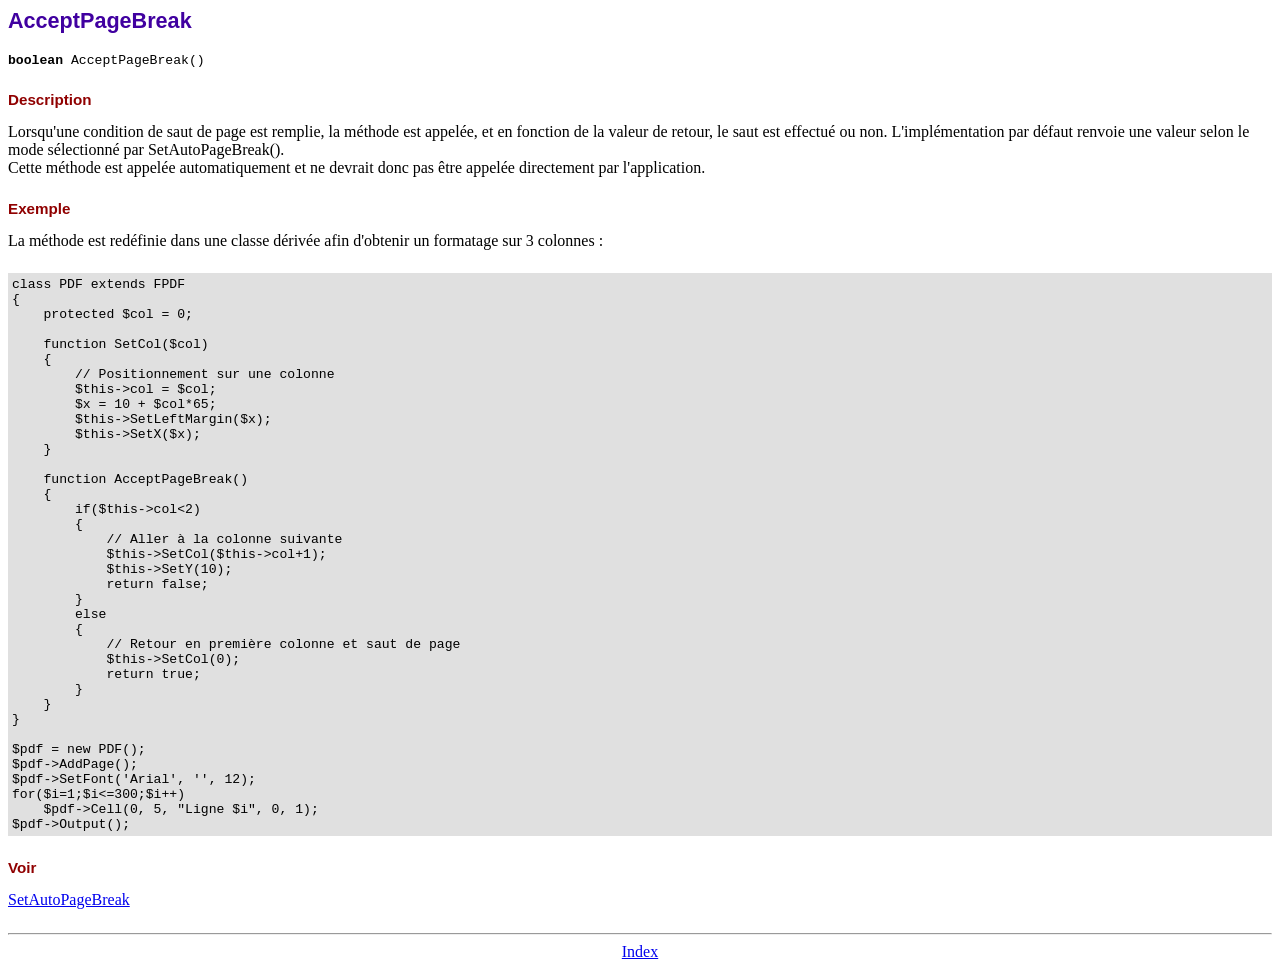
<file: PHPpure/fpdf/doc/acceptpagebreak.htm>
<!DOCTYPE html PUBLIC "-//W3C//DTD HTML 4.01 Transitional//EN">
<html>
<head>
<meta http-equiv="Content-Type" content="text/html; charset=UTF-8">
<title>AcceptPageBreak</title>
<link type="text/css" rel="stylesheet" href="../fpdf.css">
</head>
<body>
<h1>AcceptPageBreak</h1>
<code><b>boolean</b> AcceptPageBreak()</code>
<h2>Description</h2>
Lorsqu'une condition de saut de page est remplie, la méthode est appelée, et en fonction de la
valeur de retour, le saut est effectué ou non. L'implémentation par défaut renvoie une valeur
selon le mode sélectionné par SetAutoPageBreak().
<br>
Cette méthode est appelée automatiquement et ne devrait donc pas être appelée directement par
l'application.
<h2>Exemple</h2>
La méthode est redéfinie dans une classe dérivée afin d'obtenir un formatage sur 3 colonnes :
<div class="doc-source">
<pre><code>class PDF extends FPDF
{
    protected $col = 0;

    function SetCol($col)
    {
        // Positionnement sur une colonne
        $this-&gt;col = $col;
        $x = 10 + $col*65;
        $this-&gt;SetLeftMargin($x);
        $this-&gt;SetX($x);
    }

    function AcceptPageBreak()
    {
        if($this-&gt;col&lt;2)
        {
            // Aller à la colonne suivante
            $this-&gt;SetCol($this-&gt;col+1);
            $this-&gt;SetY(10);
            return false;
        }
        else
        {
            // Retour en première colonne et saut de page
            $this-&gt;SetCol(0);
            return true;
        }
    }
}

$pdf = new PDF();
$pdf-&gt;AddPage();
$pdf-&gt;SetFont('Arial', '', 12);
for($i=1;$i&lt;=300;$i++)
    $pdf-&gt;Cell(0, 5, "Ligne $i", 0, 1);
$pdf-&gt;Output();</code></pre>
</div>
<h2>Voir</h2>
<a href="setautopagebreak.htm">SetAutoPageBreak</a>
<hr style="margin-top:1.5em">
<div style="text-align:center"><a href="index.htm">Index</a></div>
</body>
</html>
</file>
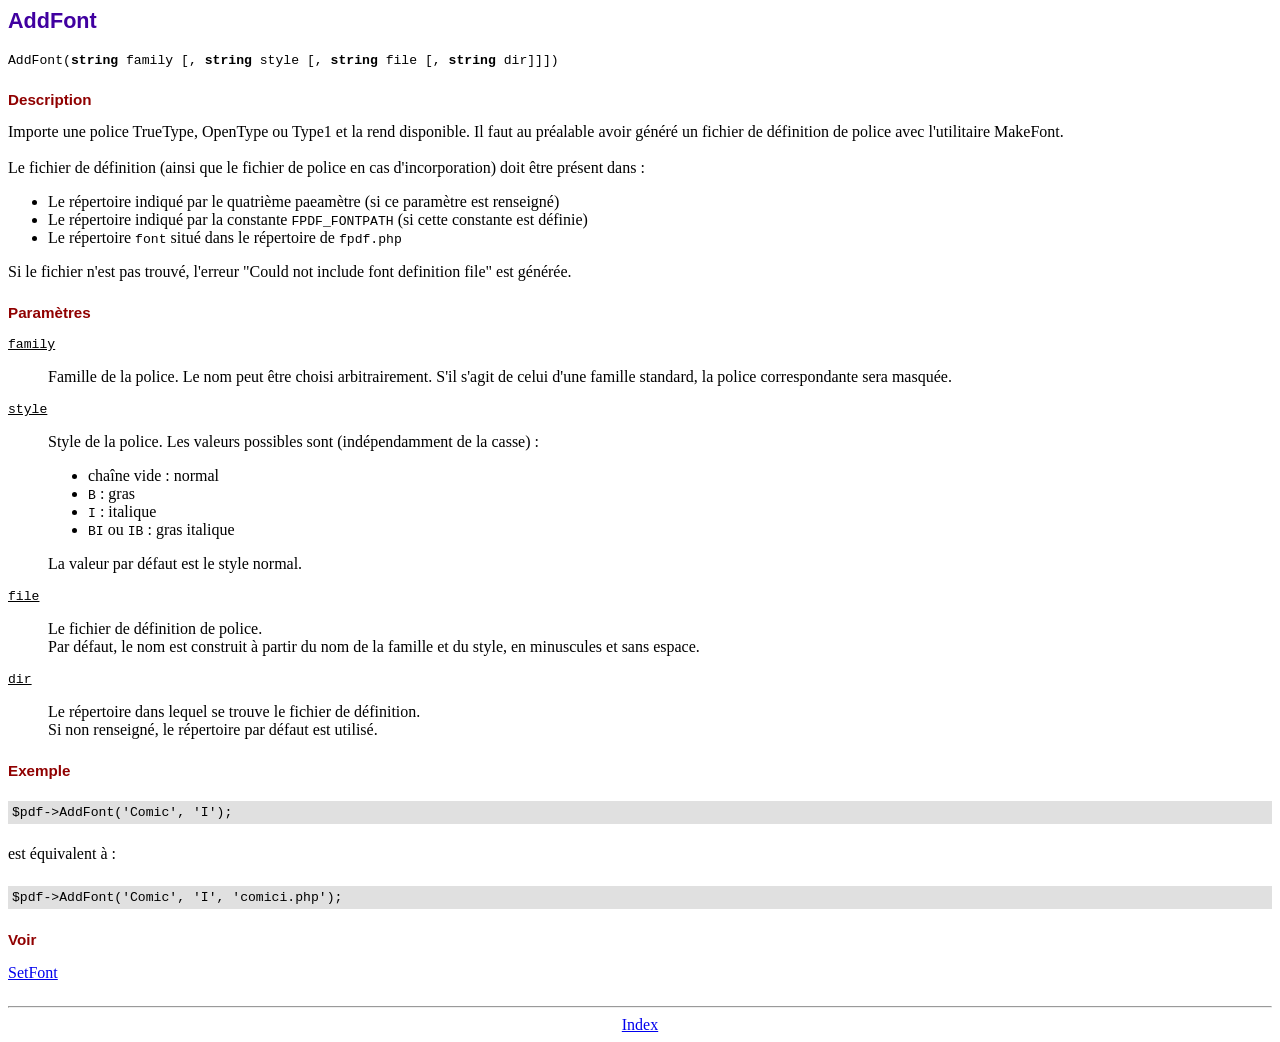
<file: PHPpure/fpdf/doc/addfont.htm>
<!DOCTYPE html PUBLIC "-//W3C//DTD HTML 4.01 Transitional//EN">
<html>
<head>
<meta http-equiv="Content-Type" content="text/html; charset=UTF-8">
<title>AddFont</title>
<link type="text/css" rel="stylesheet" href="../fpdf.css">
</head>
<body>
<h1>AddFont</h1>
<code>AddFont(<b>string</b> family [, <b>string</b> style [, <b>string</b> file [, <b>string</b> dir]]])</code>
<h2>Description</h2>
Importe une police TrueType, OpenType ou Type1 et la rend disponible. Il faut au préalable avoir généré
un fichier de définition de police avec l'utilitaire MakeFont.
<br>
<br>
Le fichier de définition (ainsi que le fichier de police en cas d'incorporation) doit être présent dans :
<ul>
<li>Le répertoire indiqué par le quatrième paeamètre (si ce paramètre est renseigné)</li>
<li>Le répertoire indiqué par la constante <code>FPDF_FONTPATH</code> (si cette constante est définie)</li>
<li>Le répertoire <code>font</code> situé dans le répertoire de <code>fpdf.php</code></li>
</ul>
Si le fichier n'est pas trouvé, l'erreur "Could not include font definition file" est générée.
<h2>Paramètres</h2>
<dl class="param">
<dt><code>family</code></dt>
<dd>
Famille de la police. Le nom peut être choisi arbitrairement. S'il s'agit de celui d'une famille
standard, la police correspondante sera masquée.
</dd>
<dt><code>style</code></dt>
<dd>
Style de la police. Les valeurs possibles sont (indépendamment de la casse) :
<ul>
<li>chaîne vide : normal</li>
<li><code>B</code> : gras</li>
<li><code>I</code> : italique</li>
<li><code>BI</code> ou <code>IB</code> : gras italique</li>
</ul>
La valeur par défaut est le style normal.
</dd>
<dt><code>file</code></dt>
<dd>
Le fichier de définition de police.
<br>
Par défaut, le nom est construit à partir du nom de la famille et du style, en minuscules et
sans espace.
</dd>
<dt><code>dir</code></dt>
<dd>
Le répertoire dans lequel se trouve le fichier de définition.
<br>
Si non renseigné, le répertoire par défaut est utilisé.
</dd>
</dl>
<h2>Exemple</h2>
<div class="doc-source">
<pre><code>$pdf-&gt;AddFont('Comic', 'I');</code></pre>
</div>
est équivalent à :
<div class="doc-source">
<pre><code>$pdf-&gt;AddFont('Comic', 'I', 'comici.php');</code></pre>
</div>
<h2>Voir</h2>
<a href="setfont.htm">SetFont</a>
<hr style="margin-top:1.5em">
<div style="text-align:center"><a href="index.htm">Index</a></div>
</body>
</html>
</file>
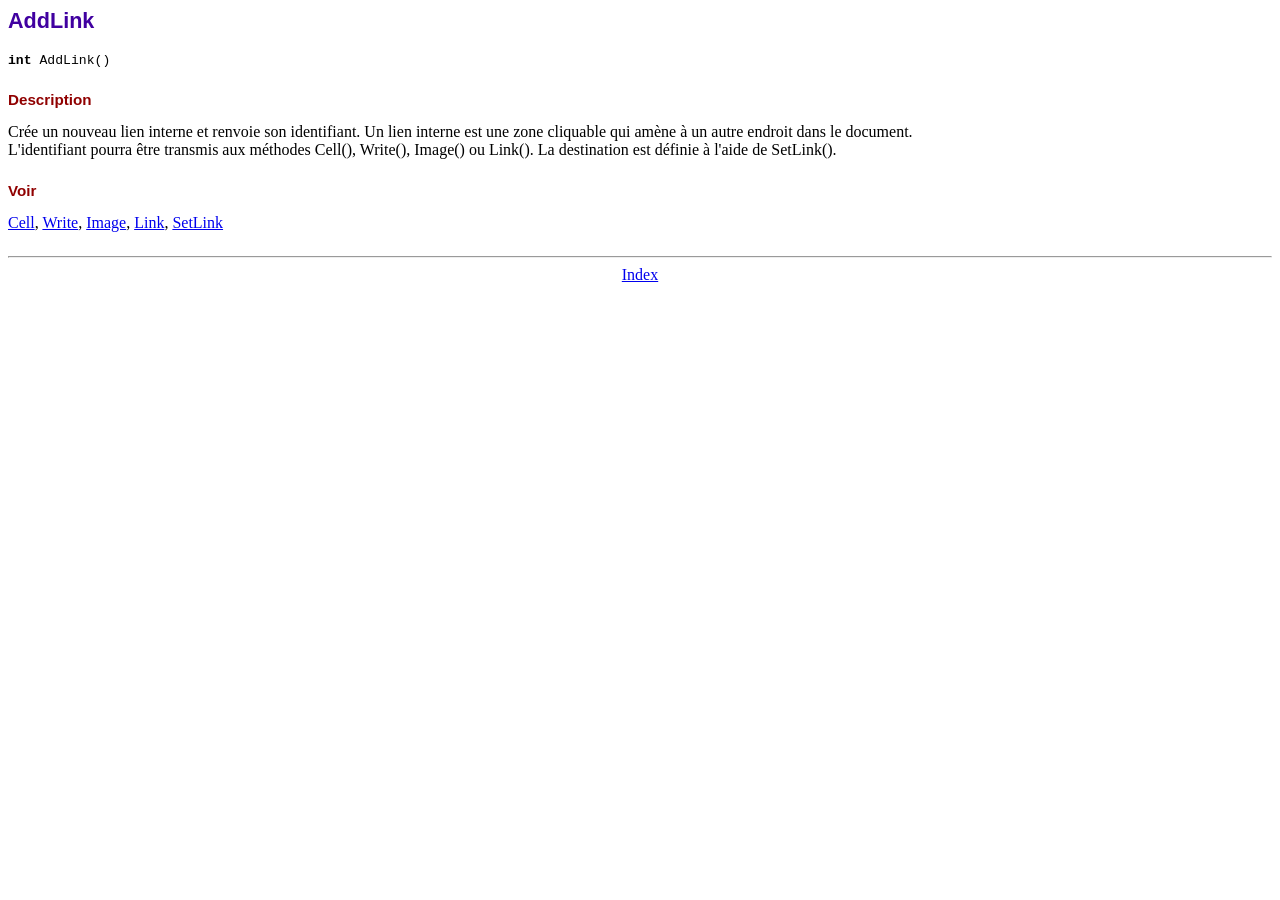
<file: PHPpure/fpdf/doc/addlink.htm>
<!DOCTYPE html PUBLIC "-//W3C//DTD HTML 4.01 Transitional//EN">
<html>
<head>
<meta http-equiv="Content-Type" content="text/html; charset=UTF-8">
<title>AddLink</title>
<link type="text/css" rel="stylesheet" href="../fpdf.css">
</head>
<body>
<h1>AddLink</h1>
<code><b>int</b> AddLink()</code>
<h2>Description</h2>
Crée un nouveau lien interne et renvoie son identifiant. Un lien interne est une zone
cliquable qui amène à un autre endroit dans le document.
<br>
L'identifiant pourra être transmis aux méthodes Cell(), Write(), Image() ou Link(). La
destination est définie à l'aide de SetLink().
<h2>Voir</h2>
<a href="cell.htm">Cell</a>,
<a href="write.htm">Write</a>,
<a href="image.htm">Image</a>,
<a href="link.htm">Link</a>,
<a href="setlink.htm">SetLink</a>
<hr style="margin-top:1.5em">
<div style="text-align:center"><a href="index.htm">Index</a></div>
</body>
</html>
</file>
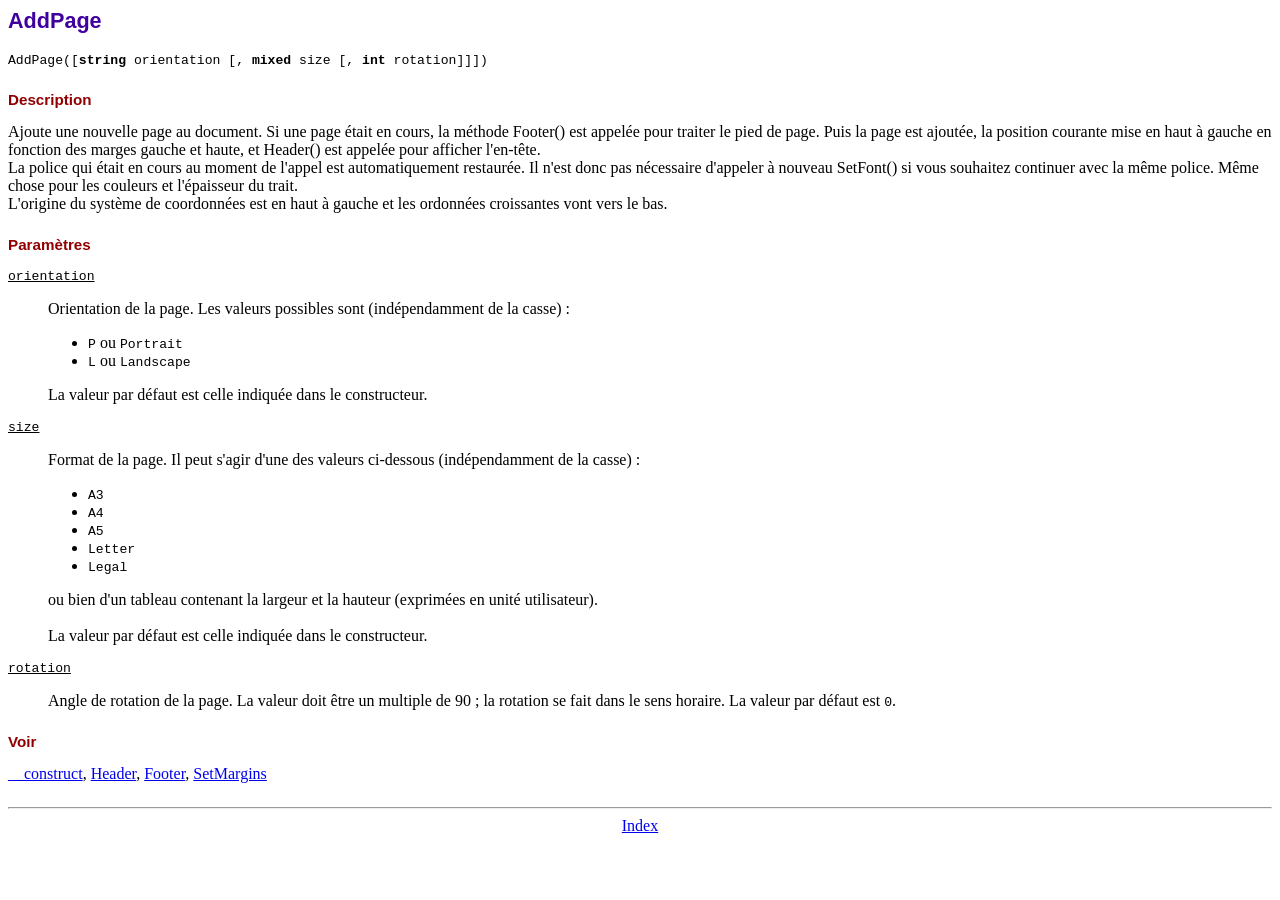
<file: PHPpure/fpdf/doc/addpage.htm>
<!DOCTYPE html PUBLIC "-//W3C//DTD HTML 4.01 Transitional//EN">
<html>
<head>
<meta http-equiv="Content-Type" content="text/html; charset=UTF-8">
<title>AddPage</title>
<link type="text/css" rel="stylesheet" href="../fpdf.css">
</head>
<body>
<h1>AddPage</h1>
<code>AddPage([<b>string</b> orientation [, <b>mixed</b> size [, <b>int</b> rotation]]])</code>
<h2>Description</h2>
Ajoute une nouvelle page au document. Si une page était en cours, la méthode Footer() est
appelée pour traiter le pied de page. Puis la page est ajoutée, la position courante
mise en haut à gauche en fonction des marges gauche et haute, et Header() est appelée
pour afficher l'en-tête.
<br>
La police qui était en cours au moment de l'appel est automatiquement restaurée. Il n'est
donc pas nécessaire d'appeler à nouveau SetFont() si vous souhaitez continuer avec la même
police. Même chose pour les couleurs et l'épaisseur du trait.
<br>
L'origine du système de coordonnées est en haut à gauche et les ordonnées croissantes vont
vers le bas.
<h2>Paramètres</h2>
<dl class="param">
<dt><code>orientation</code></dt>
<dd>
Orientation de la page. Les valeurs possibles sont (indépendamment de la casse) :
<ul>
<li><code>P</code> ou <code>Portrait</code></li>
<li><code>L</code> ou <code>Landscape</code></li>
</ul>
La valeur par défaut est celle indiquée dans le constructeur.
</dd>
<dt><code>size</code></dt>
<dd>
Format de la page. Il peut s'agir d'une des valeurs ci-dessous (indépendamment de la casse) :
<ul>
<li><code>A3</code></li>
<li><code>A4</code></li>
<li><code>A5</code></li>
<li><code>Letter</code></li>
<li><code>Legal</code></li>
</ul>
ou bien d'un tableau contenant la largeur et la hauteur (exprimées en unité utilisateur).<br>
<br>
La valeur par défaut est celle indiquée dans le constructeur.
</dd>
<dt><code>rotation</code></dt>
<dd>
Angle de rotation de la page. La valeur doit être un multiple de 90 ; la rotation se fait
dans le sens horaire. La valeur par défaut est <code>0</code>.
</dd>
</dl>
<h2>Voir</h2>
<a href="__construct.htm">__construct</a>,
<a href="header.htm">Header</a>,
<a href="footer.htm">Footer</a>,
<a href="setmargins.htm">SetMargins</a>
<hr style="margin-top:1.5em">
<div style="text-align:center"><a href="index.htm">Index</a></div>
</body>
</html>
</file>
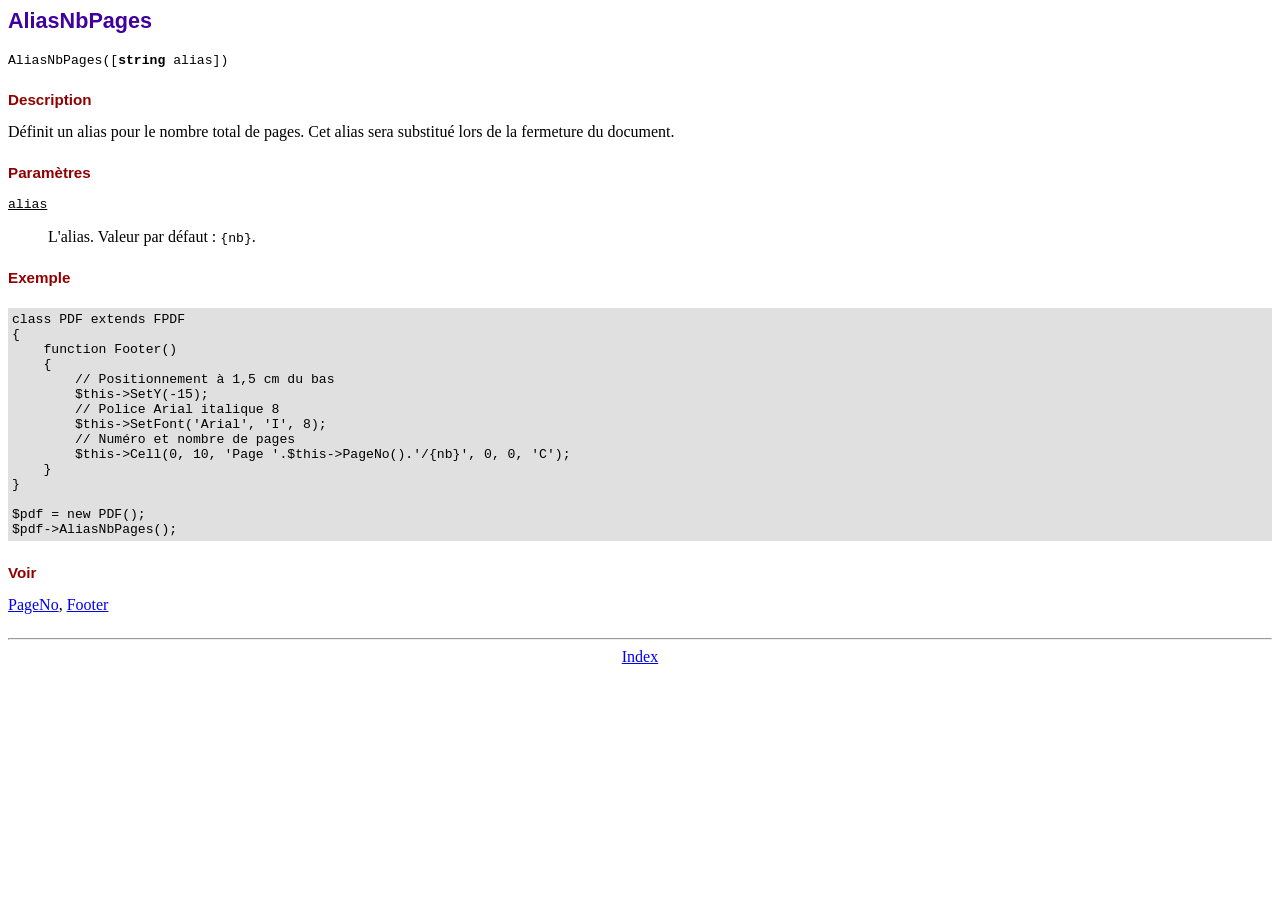
<file: PHPpure/fpdf/doc/aliasnbpages.htm>
<!DOCTYPE html PUBLIC "-//W3C//DTD HTML 4.01 Transitional//EN">
<html>
<head>
<meta http-equiv="Content-Type" content="text/html; charset=UTF-8">
<title>AliasNbPages</title>
<link type="text/css" rel="stylesheet" href="../fpdf.css">
</head>
<body>
<h1>AliasNbPages</h1>
<code>AliasNbPages([<b>string</b> alias])</code>
<h2>Description</h2>
Définit un alias pour le nombre total de pages. Cet alias sera substitué lors de la fermeture
du document.
<h2>Paramètres</h2>
<dl class="param">
<dt><code>alias</code></dt>
<dd>
L'alias. Valeur par défaut : <code>{nb}</code>.
</dd>
</dl>
<h2>Exemple</h2>
<div class="doc-source">
<pre><code>class PDF extends FPDF
{
    function Footer()
    {
        // Positionnement à 1,5 cm du bas
        $this-&gt;SetY(-15);
        // Police Arial italique 8
        $this-&gt;SetFont('Arial', 'I', 8);
        // Numéro et nombre de pages
        $this-&gt;Cell(0, 10, 'Page '.$this-&gt;PageNo().'/{nb}', 0, 0, 'C');
    }
}

$pdf = new PDF();
$pdf-&gt;AliasNbPages();</code></pre>
</div>
<h2>Voir</h2>
<a href="pageno.htm">PageNo</a>,
<a href="footer.htm">Footer</a>
<hr style="margin-top:1.5em">
<div style="text-align:center"><a href="index.htm">Index</a></div>
</body>
</html>
</file>
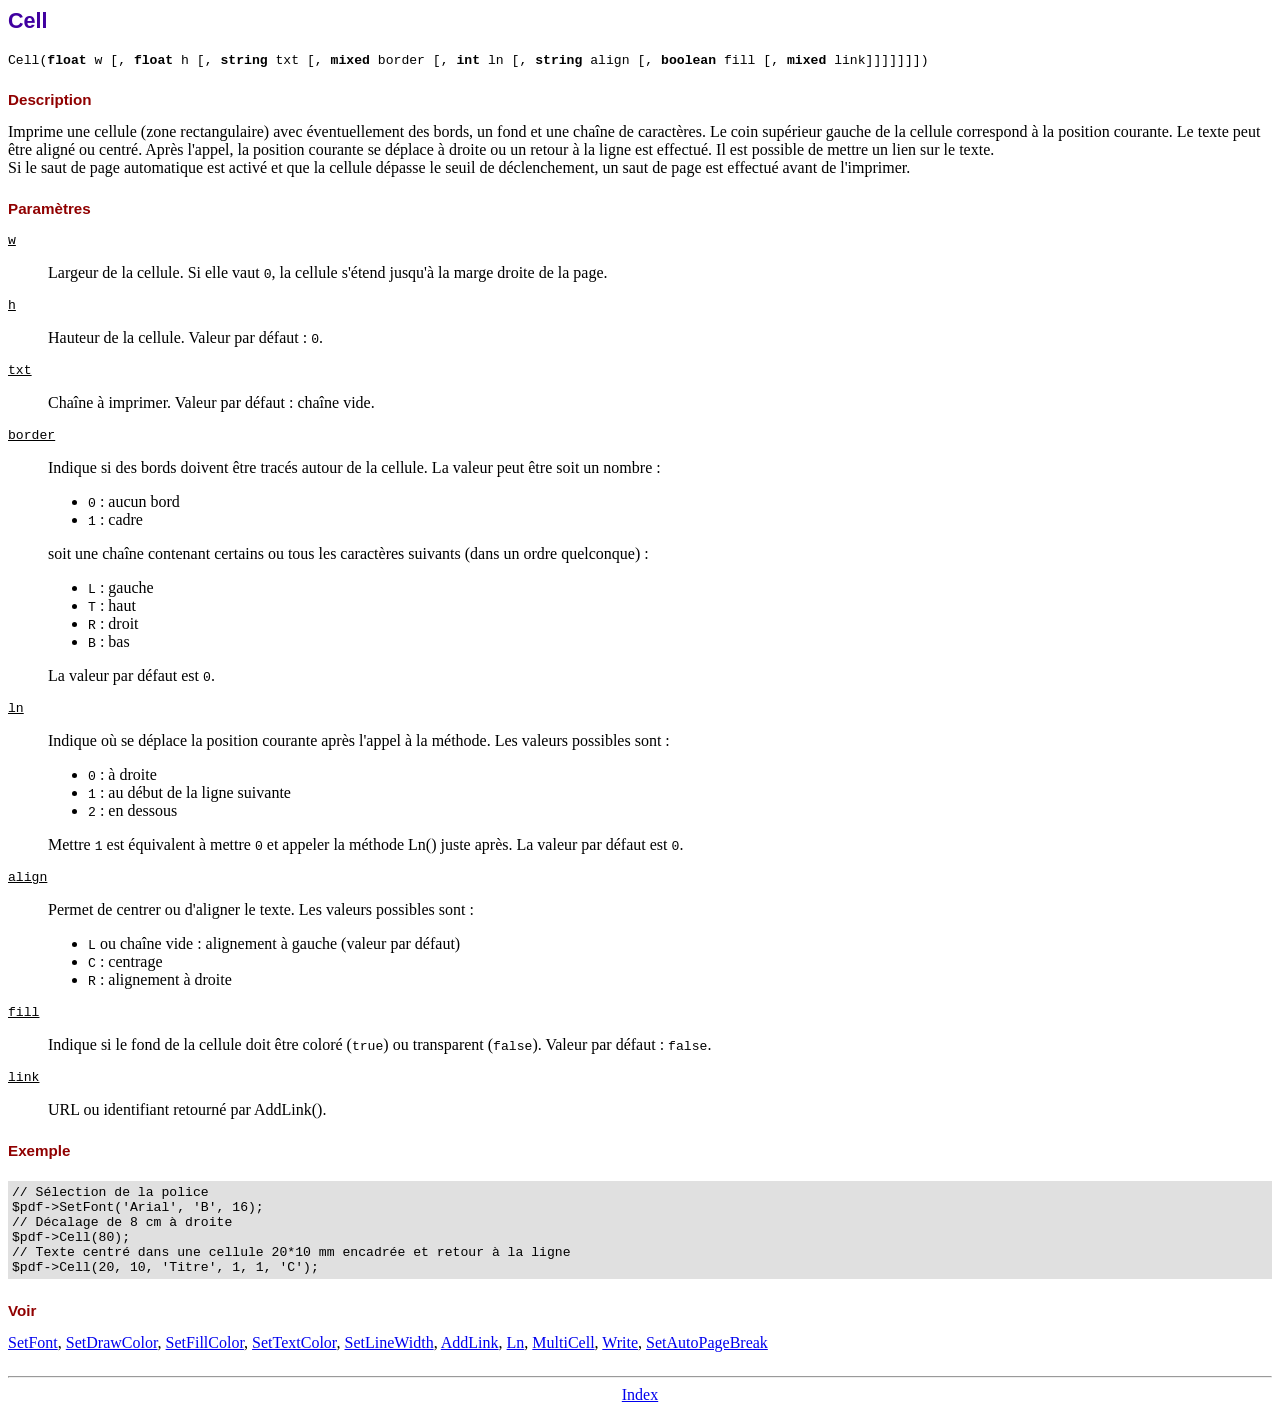
<file: PHPpure/fpdf/doc/cell.htm>
<!DOCTYPE html PUBLIC "-//W3C//DTD HTML 4.01 Transitional//EN">
<html>
<head>
<meta http-equiv="Content-Type" content="text/html; charset=UTF-8">
<title>Cell</title>
<link type="text/css" rel="stylesheet" href="../fpdf.css">
</head>
<body>
<h1>Cell</h1>
<code>Cell(<b>float</b> w [, <b>float</b> h [, <b>string</b> txt [, <b>mixed</b> border [, <b>int</b> ln [, <b>string</b> align [, <b>boolean</b> fill [, <b>mixed</b> link]]]]]]])</code>
<h2>Description</h2>
Imprime une cellule (zone rectangulaire) avec éventuellement des bords, un fond et une chaîne
de caractères. Le coin supérieur gauche de la cellule correspond à la position courante. Le
texte peut être aligné ou centré. Après l'appel, la position courante se déplace à droite
ou un retour à la ligne est effectué. Il est possible de mettre un lien sur le texte.
<br>
Si le saut de page automatique est activé et que la cellule dépasse le seuil de déclenchement,
un saut de page est effectué avant de l'imprimer.
<h2>Paramètres</h2>
<dl class="param">
<dt><code>w</code></dt>
<dd>
Largeur de la cellule. Si elle vaut <code>0</code>, la cellule s'étend jusqu'à la marge droite de
la page.
</dd>
<dt><code>h</code></dt>
<dd>
Hauteur de la cellule.
Valeur par défaut : <code>0</code>.
</dd>
<dt><code>txt</code></dt>
<dd>
Chaîne à imprimer.
Valeur par défaut : chaîne vide.
</dd>
<dt><code>border</code></dt>
<dd>
Indique si des bords doivent être tracés autour de la cellule. La valeur peut être soit un
nombre :
<ul>
<li><code>0</code> : aucun bord</li>
<li><code>1</code> : cadre</li>
</ul>
soit une chaîne contenant certains ou tous les caractères suivants (dans un ordre quelconque) :
<ul>
<li><code>L</code> : gauche</li>
<li><code>T</code> : haut</li>
<li><code>R</code> : droit</li>
<li><code>B</code> : bas</li>
</ul>
La valeur par défaut est <code>0</code>.
</dd>
<dt><code>ln</code></dt>
<dd>
Indique où se déplace la position courante après l'appel à la méthode. Les valeurs possibles
sont :
<ul>
<li><code>0</code> : à droite</li>
<li><code>1</code> : au début de la ligne suivante</li>
<li><code>2</code> : en dessous</li>
</ul>
Mettre <code>1</code> est équivalent à mettre <code>0</code> et appeler la méthode Ln() juste après.
La valeur par défaut est <code>0</code>.
</dd>
<dt><code>align</code></dt>
<dd>
Permet de centrer ou d'aligner le texte. Les valeurs possibles sont :
<ul>
<li><code>L</code> ou chaîne vide : alignement à gauche (valeur par défaut)</li>
<li><code>C</code> : centrage</li>
<li><code>R</code> : alignement à droite</li>
</ul>
</dd>
<dt><code>fill</code></dt>
<dd>
Indique si le fond de la cellule doit être coloré (<code>true</code>) ou transparent (<code>false</code>).
Valeur par défaut : <code>false</code>.
</dd>
<dt><code>link</code></dt>
<dd>
URL ou identifiant retourné par AddLink().
</dd>
</dl>
<h2>Exemple</h2>
<div class="doc-source">
<pre><code>// Sélection de la police
$pdf-&gt;SetFont('Arial', 'B', 16);
// Décalage de 8 cm à droite
$pdf-&gt;Cell(80);
// Texte centré dans une cellule 20*10 mm encadrée et retour à la ligne
$pdf-&gt;Cell(20, 10, 'Titre', 1, 1, 'C');</code></pre>
</div>
<h2>Voir</h2>
<a href="setfont.htm">SetFont</a>,
<a href="setdrawcolor.htm">SetDrawColor</a>,
<a href="setfillcolor.htm">SetFillColor</a>,
<a href="settextcolor.htm">SetTextColor</a>,
<a href="setlinewidth.htm">SetLineWidth</a>,
<a href="addlink.htm">AddLink</a>,
<a href="ln.htm">Ln</a>,
<a href="multicell.htm">MultiCell</a>,
<a href="write.htm">Write</a>,
<a href="setautopagebreak.htm">SetAutoPageBreak</a>
<hr style="margin-top:1.5em">
<div style="text-align:center"><a href="index.htm">Index</a></div>
</body>
</html>
</file>
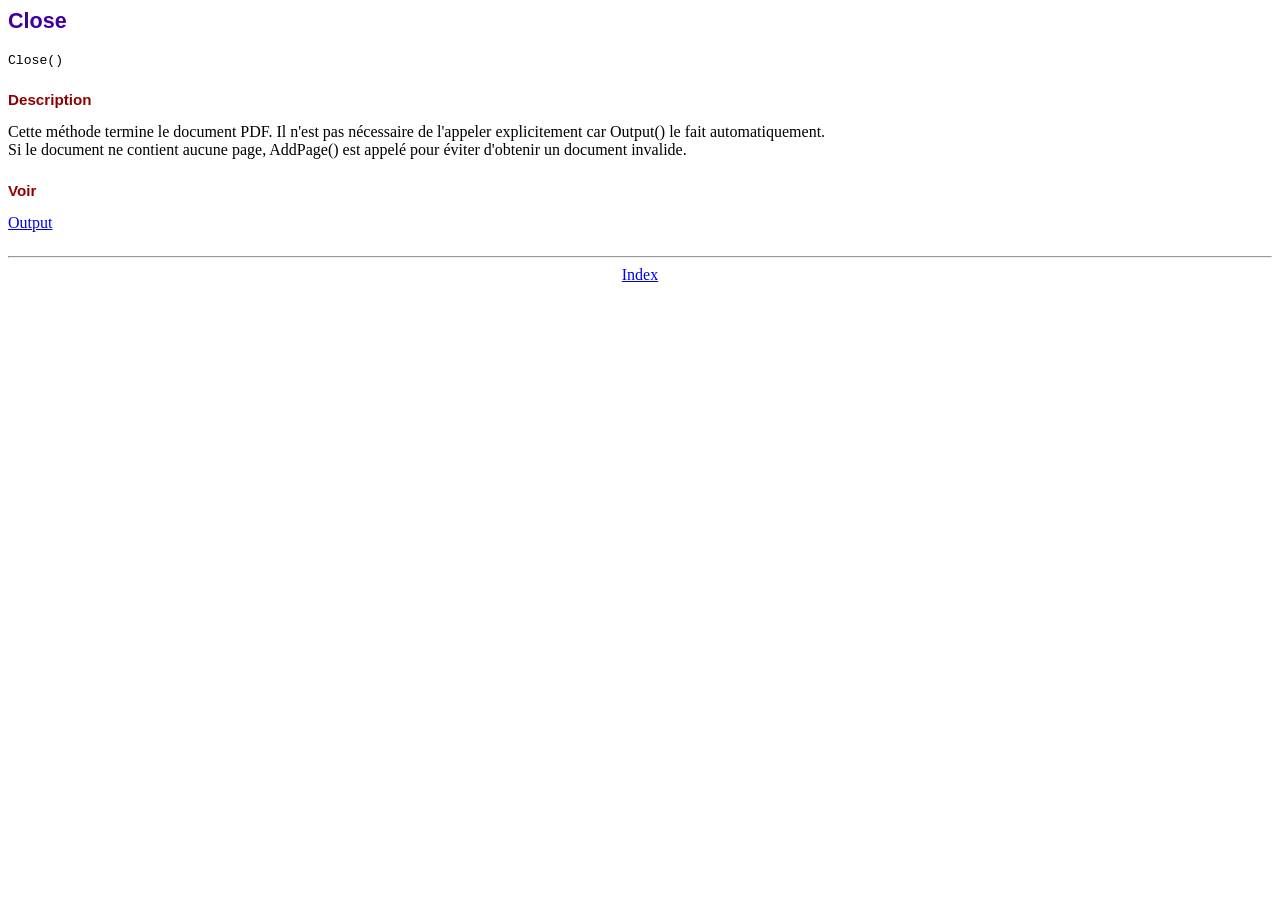
<file: PHPpure/fpdf/doc/close.htm>
<!DOCTYPE html PUBLIC "-//W3C//DTD HTML 4.01 Transitional//EN">
<html>
<head>
<meta http-equiv="Content-Type" content="text/html; charset=UTF-8">
<title>Close</title>
<link type="text/css" rel="stylesheet" href="../fpdf.css">
</head>
<body>
<h1>Close</h1>
<code>Close()</code>
<h2>Description</h2>
Cette méthode termine le document PDF. Il n'est pas nécessaire de l'appeler explicitement
car Output() le fait automatiquement.
<br>
Si le document ne contient aucune page, AddPage() est appelé pour éviter d'obtenir un document
invalide.
<h2>Voir</h2>
<a href="output.htm">Output</a>
<hr style="margin-top:1.5em">
<div style="text-align:center"><a href="index.htm">Index</a></div>
</body>
</html>
</file>
<file: PHPpure/fpdf/fpdf.css>
body {font-family:"Times New Roman",serif}
h1 {font:bold 135% Arial,sans-serif; color:#4000A0; margin-bottom:0.9em}
h2 {font:bold 95% Arial,sans-serif; color:#900000; margin-top:1.5em; margin-bottom:1em}
dl.param dt {text-decoration:underline}
dl.param dd {margin-top:1em; margin-bottom:1em}
dl.param ul {margin-top:1em; margin-bottom:1em}
tt, code, kbd {font-family:"Courier New",Courier,monospace; font-size:82%}
div.source {margin-top:1.4em; margin-bottom:1.3em}
div.source pre {display:table; border:1px solid #24246A; width:100%; margin:0em; font-family:inherit; font-size:100%}
div.source code {display:block; border:1px solid #C5C5EC; background-color:#F0F5FF; padding:6px; color:#000000}
div.doc-source {margin-top:1.4em; margin-bottom:1.3em}
div.doc-source pre {display:table; width:100%; margin:0em; font-family:inherit; font-size:100%}
div.doc-source code {display:block; background-color:#E0E0E0; padding:4px}
.kw {color:#000080; font-weight:bold}
.str {color:#CC0000}
.cmt {color:#008000}
p.demo {text-align:center; margin-top:-0.9em}
a.demo {text-decoration:none; font-weight:bold; color:#0000CC}
a.demo:link {text-decoration:none; font-weight:bold; color:#0000CC}
a.demo:hover {text-decoration:none; font-weight:bold; color:#0000FF}
a.demo:active {text-decoration:none; font-weight:bold; color:#0000FF}
</file>
